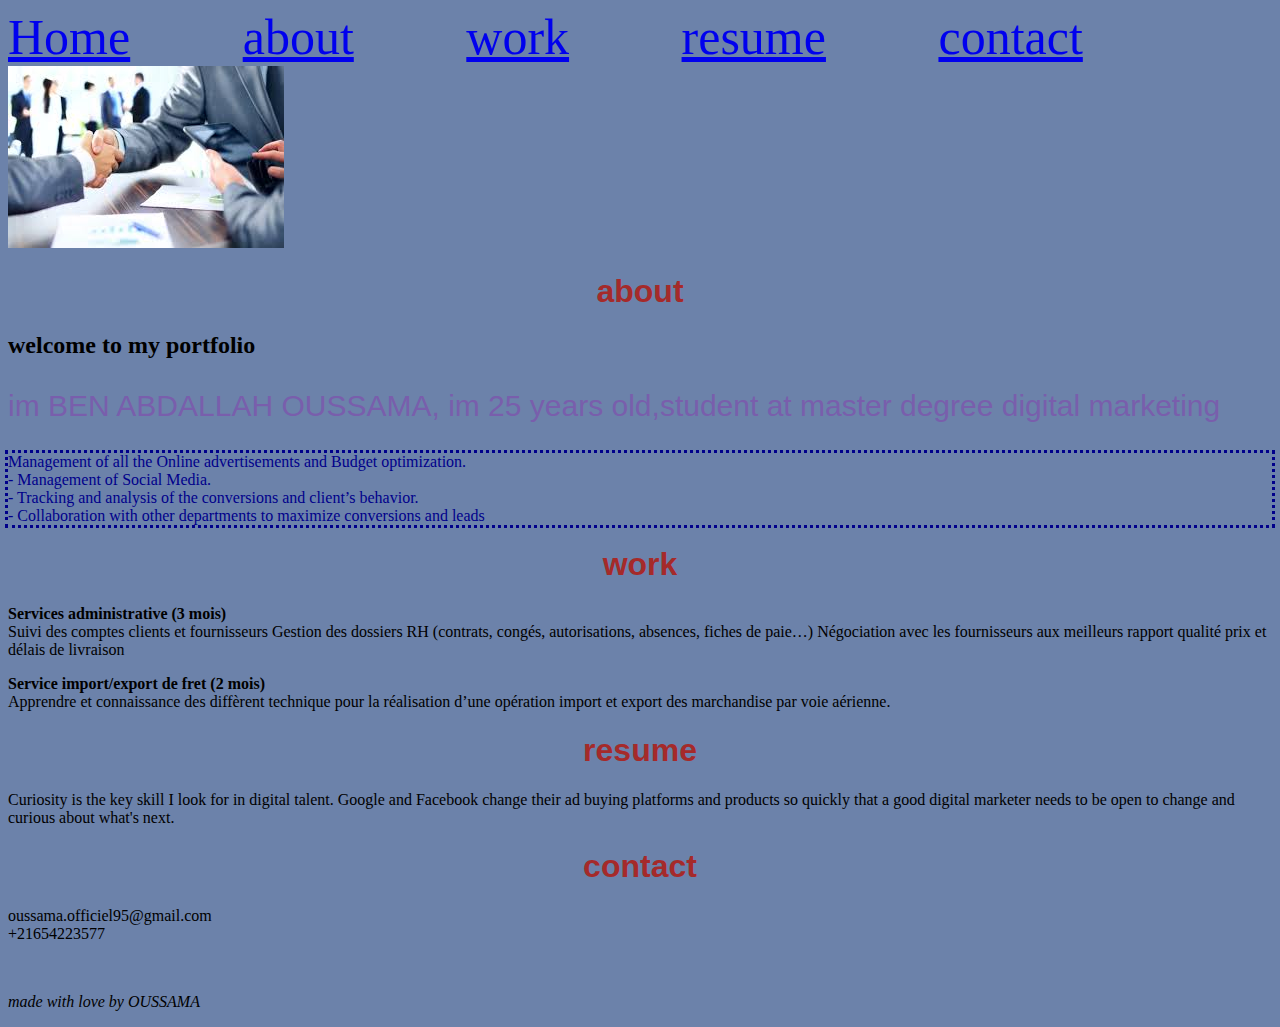
<file: index.html>
<!DOCTYPE html>
<html>
<head>
<meta name="viewport" content="width=device-width, initial-scale=1">
<link rel="stylesheet" href="./css/style.css">
</head>
<body>

<div id="navbar">
  <a href="#home">Home</a>
  <a href="#about">about</a>
  <a href="#work">work</a>
  <a href="#resume">resume</a>
  <a href="#contact">contact</a>
</div> <br>
<img src="téléchargement.jpg" alt="marketing digital">
<div id='about'> 
    <h1>about</h1>
  <h2>welcome to my portfolio </h2>
  <p class="p1">im BEN ABDALLAH OUSSAMA, im 25 years old,student at master degree digital marketing </p>
  <p class="management">Management of all the Online advertisements and Budget optimization. <br>
      - Management of Social Media. <br>
      - Tracking and analysis of the conversions and client’s behavior. <br>
      - Collaboration with other departments to maximize conversions and leads</p>
</div>
<div id='work'> 
    <h1>work</h1>
    <p> <b> Services administrative (3 mois)</b> <br>
        Suivi des comptes clients et fournisseurs
        Gestion des dossiers RH (contrats, congés, autorisations, absences, fiches de paie…)
        Négociation avec les fournisseurs aux meilleurs rapport qualité prix et délais de livraison  
        </p>
        <p> <b>Service import/export de fret (2 mois) </b> <br>
            Apprendre et connaissance des diffèrent technique pour la réalisation d’une opération import et export des marchandise par voie aérienne.
            </p>
</div>
<div id='resume'>
    <h1>resume</h1>
    <p>Curiosity is the key skill I look for in digital talent. Google and Facebook change their ad buying platforms and products so quickly that a good digital marketer needs to be open to change and curious about what's next.</p>
</div>
<div id='contact'>
    <h1>contact</h1>
    <p>oussama.officiel95@gmail.com <br>+21654223577</p>
</div><br>
<footer> <p> <i>made with love by OUSSAMA</i> </p></footer>
</body>
</html>
</file>
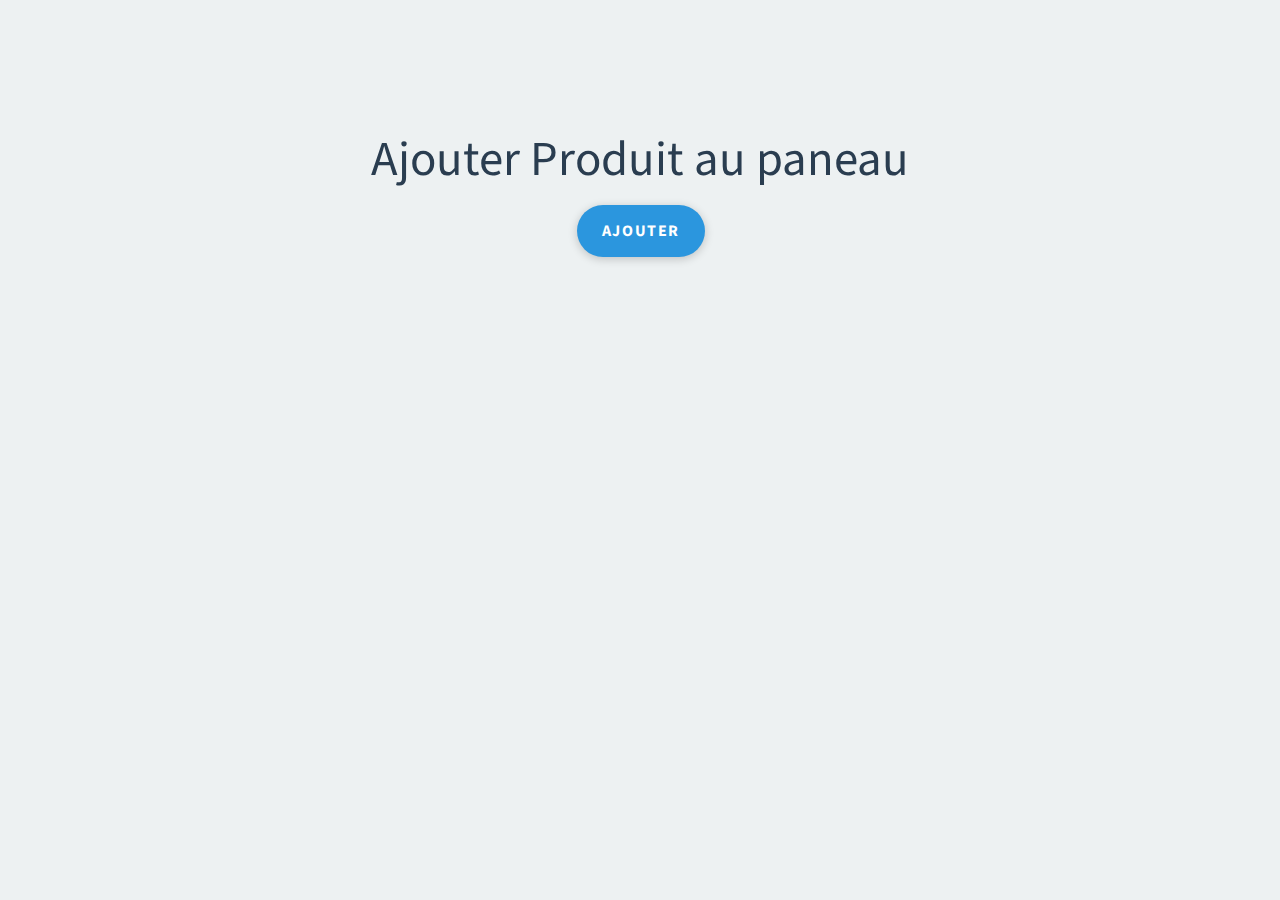
<file: cart/index.html>
<!doctype html>
<html lang="en">
<head>
  <meta charset="UTF-8">
  <meta name="viewport" content="width=device-width, initial-scale=1">
  <script>document.getElementsByTagName("html")[0].className += " js";</script>
  <link rel="stylesheet" href="assets/css/style.css">
  <title>Ajouter au paneau</title>
</head>
<body>
<main class="cd-main container margin-top-xxl">
  <div class="text-component text-center">
    <h1>Ajouter Produit au paneau</h1>
    <p class="flex flex-wrap flex-center flex-gap-xxs">
      <a href="#0" class="cd-add-to-cart js-cd-add-to-cart" data-price="100">Ajouter</a>
    </p>
  </div>
</main>

<div class="cd-cart cd-cart--empty js-cd-cart">
	<a href="#0" class="cd-cart__trigger text-replace">
		Cart
		<ul class="cd-cart__count">
			<li>0</li>
			<li>0</li>
		</ul> 
	</a>

	<div class="cd-cart__content">
		<div class="cd-cart__layout">
			<header class="cd-cart__header">
				<h2>Cart</h2>
				<span class="cd-cart__undo">Element Supprimé. <a href="#0">Annulé</a></span>
			</header>
			
			<div class="cd-cart__body">
				<ul>
					
				</ul>
			</div>

			<footer class="cd-cart__footer">
				<a href="#0" class="cd-cart__checkout">
          <em>Payer - $<span>0</span>
            <svg class="icon icon--sm" viewBox="0 0 24 24"><g fill="none" stroke="currentColor"><line stroke-width="2" stroke-linecap="round" stroke-linejoin="round" x1="3" y1="12" x2="21" y2="12"/><polyline stroke-width="2" stroke-linecap="round" stroke-linejoin="round" points="15,6 21,12 15,18 "/></g>
            </svg>
          </em>
        </a>
			</footer>
		</div>
	</div> 
</div>
<script src="assets/js/cart.js"></script> 
</body>
</html>
</file>
<file: css/style.css>
h1{color: brown;
font-family: Arial, Helvetica, sans-serif;
text-align: center;}
#about{border: 0px solid red;}
body {background-color: #6c82aa;}
.p1{font-family:'Gill Sans', 'Gill Sans MT', Calibri, 'Trebuchet MS', sans-serif; color: rgb(121, 94, 172);font-size: 30px;}
.management{outline-style: dotted;color: darkblue;}
#navbar{display: inline;word-spacing: 100px;font-size:50px}
</file>
<file: cart/assets/css/style.css>
@import url("https://fonts.googleapis.com/css?family=Source+Sans+Pro:400,600,700");*,*::after,*::before{box-sizing:inherit}*{font:inherit}html,body,div,span,applet,object,iframe,h1,h2,h3,h4,h5,h6,p,blockquote,pre,a,abbr,acronym,address,big,cite,code,del,dfn,em,img,ins,kbd,q,s,samp,small,strike,strong,sub,sup,tt,var,b,u,i,center,dl,dt,dd,ol,ul,li,fieldset,form,label,legend,table,caption,tbody,tfoot,thead,tr,th,td,article,aside,canvas,details,embed,figure,figcaption,footer,header,hgroup,menu,nav,output,ruby,section,summary,time,mark,audio,video,hr{margin:0;padding:0;border:0}html{box-sizing:border-box}body{background-color:hsl(0, 0%, 100%);background-color:var(--color-bg, white)}article,aside,details,figcaption,figure,footer,header,hgroup,menu,nav,section,main,form legend{display:block}ol,ul{list-style:none}blockquote,q{quotes:none}button,input,textarea,select{margin:0}.btn,.form-control,.link,.reset{background-color:transparent;padding:0;border:0;border-radius:0;color:inherit;line-height:inherit;-webkit-appearance:none;-moz-appearance:none;appearance:none}select.form-control::-ms-expand{display:none}textarea{resize:vertical;overflow:auto;vertical-align:top}input::-ms-clear{display:none}table{border-collapse:collapse;border-spacing:0}img,video,svg{max-width:100%}[data-theme]{background-color:hsl(0, 0%, 100%);background-color:var(--color-bg, #fff);color:hsl(240, 4%, 20%);color:var(--color-contrast-high, #313135)}:root{--space-unit:  1em;--space-xxxxs: calc(0.125*var(--space-unit));--space-xxxs:  calc(0.25*var(--space-unit));--space-xxs:   calc(0.375*var(--space-unit));--space-xs:    calc(0.5*var(--space-unit));--space-sm:    calc(0.75*var(--space-unit));--space-md:    calc(1.25*var(--space-unit));--space-lg:    calc(2*var(--space-unit));--space-xl:    calc(3.25*var(--space-unit));--space-xxl:   calc(5.25*var(--space-unit));--space-xxxl:  calc(8.5*var(--space-unit));--space-xxxxl: calc(13.75*var(--space-unit));--component-padding: var(--space-md)}:root{--max-width-xxs: 32rem;--max-width-xs:  38rem;--max-width-sm:  48rem;--max-width-md:  64rem;--max-width-lg:  80rem;--max-width-xl:  90rem;--max-width-xxl: 120rem}.container{width:calc(100% - 1.25em);width:calc(100% - 2*var(--component-padding));margin-left:auto;margin-right:auto}.max-width-xxs{max-width:32rem;max-width:var(--max-width-xxs)}.max-width-xs{max-width:38rem;max-width:var(--max-width-xs)}.max-width-sm{max-width:48rem;max-width:var(--max-width-sm)}.max-width-md{max-width:64rem;max-width:var(--max-width-md)}.max-width-lg{max-width:80rem;max-width:var(--max-width-lg)}.max-width-xl{max-width:90rem;max-width:var(--max-width-xl)}.max-width-xxl{max-width:120rem;max-width:var(--max-width-xxl)}.max-width-adaptive-sm{max-width:38rem;max-width:var(--max-width-xs)}@media (min-width: 64rem){.max-width-adaptive-sm{max-width:48rem;max-width:var(--max-width-sm)}}.max-width-adaptive-md{max-width:38rem;max-width:var(--max-width-xs)}@media (min-width: 64rem){.max-width-adaptive-md{max-width:64rem;max-width:var(--max-width-md)}}.max-width-adaptive,.max-width-adaptive-lg{max-width:38rem;max-width:var(--max-width-xs)}@media (min-width: 64rem){.max-width-adaptive,.max-width-adaptive-lg{max-width:64rem;max-width:var(--max-width-md)}}@media (min-width: 90rem){.max-width-adaptive,.max-width-adaptive-lg{max-width:80rem;max-width:var(--max-width-lg)}}.max-width-adaptive-xl{max-width:38rem;max-width:var(--max-width-xs)}@media (min-width: 64rem){.max-width-adaptive-xl{max-width:64rem;max-width:var(--max-width-md)}}@media (min-width: 90rem){.max-width-adaptive-xl{max-width:90rem;max-width:var(--max-width-xl)}}.grid{--grid-gap: 0px;display:-ms-flexbox;display:flex;-ms-flex-wrap:wrap;flex-wrap:wrap}.grid>*{-ms-flex-preferred-size:100%;flex-basis:100%}[class*="grid-gap"]{margin-bottom:1em * -1;margin-bottom:calc(var(--grid-gap, 1em)*-1);margin-right:1em * -1;margin-right:calc(var(--grid-gap, 1em)*-1)}[class*="grid-gap"]>*{margin-bottom:1em;margin-bottom:var(--grid-gap, 1em);margin-right:1em;margin-right:var(--grid-gap, 1em)}.grid-gap-xxxxs{--grid-gap: var(--space-xxxxs)}.grid-gap-xxxs{--grid-gap: var(--space-xxxs)}.grid-gap-xxs{--grid-gap: var(--space-xxs)}.grid-gap-xs{--grid-gap: var(--space-xs)}.grid-gap-sm{--grid-gap: var(--space-sm)}.grid-gap-md{--grid-gap: var(--space-md)}.grid-gap-lg{--grid-gap: var(--space-lg)}.grid-gap-xl{--grid-gap: var(--space-xl)}.grid-gap-xxl{--grid-gap: var(--space-xxl)}.grid-gap-xxxl{--grid-gap: var(--space-xxxl)}.grid-gap-xxxxl{--grid-gap: var(--space-xxxxl)}.col{-ms-flex-positive:1;flex-grow:1;-ms-flex-preferred-size:0;flex-basis:0;max-width:100%}.col-1{-ms-flex-preferred-size:calc(8.33% - 0.01px - 1em);-ms-flex-preferred-size:calc(8.33% - 0.01px - var(--grid-gap, 1em));flex-basis:calc(8.33% - 0.01px - 1em);flex-basis:calc(8.33% - 0.01px - var(--grid-gap, 1em));max-width:calc(8.33% - 0.01px - 1em);max-width:calc(8.33% - 0.01px - var(--grid-gap, 1em))}.col-2{-ms-flex-preferred-size:calc(16.66% - 0.01px - 1em);-ms-flex-preferred-size:calc(16.66% - 0.01px - var(--grid-gap, 1em));flex-basis:calc(16.66% - 0.01px - 1em);flex-basis:calc(16.66% - 0.01px - var(--grid-gap, 1em));max-width:calc(16.66% - 0.01px - 1em);max-width:calc(16.66% - 0.01px - var(--grid-gap, 1em))}.col-3{-ms-flex-preferred-size:calc(25% - 0.01px - 1em);-ms-flex-preferred-size:calc(25% - 0.01px - var(--grid-gap, 1em));flex-basis:calc(25% - 0.01px - 1em);flex-basis:calc(25% - 0.01px - var(--grid-gap, 1em));max-width:calc(25% - 0.01px - 1em);max-width:calc(25% - 0.01px - var(--grid-gap, 1em))}.col-4{-ms-flex-preferred-size:calc(33.33% - 0.01px - 1em);-ms-flex-preferred-size:calc(33.33% - 0.01px - var(--grid-gap, 1em));flex-basis:calc(33.33% - 0.01px - 1em);flex-basis:calc(33.33% - 0.01px - var(--grid-gap, 1em));max-width:calc(33.33% - 0.01px - 1em);max-width:calc(33.33% - 0.01px - var(--grid-gap, 1em))}.col-5{-ms-flex-preferred-size:calc(41.66% - 0.01px - 1em);-ms-flex-preferred-size:calc(41.66% - 0.01px - var(--grid-gap, 1em));flex-basis:calc(41.66% - 0.01px - 1em);flex-basis:calc(41.66% - 0.01px - var(--grid-gap, 1em));max-width:calc(41.66% - 0.01px - 1em);max-width:calc(41.66% - 0.01px - var(--grid-gap, 1em))}.col-6{-ms-flex-preferred-size:calc(50% - 0.01px - 1em);-ms-flex-preferred-size:calc(50% - 0.01px - var(--grid-gap, 1em));flex-basis:calc(50% - 0.01px - 1em);flex-basis:calc(50% - 0.01px - var(--grid-gap, 1em));max-width:calc(50% - 0.01px - 1em);max-width:calc(50% - 0.01px - var(--grid-gap, 1em))}.col-7{-ms-flex-preferred-size:calc(58.33% - 0.01px - 1em);-ms-flex-preferred-size:calc(58.33% - 0.01px - var(--grid-gap, 1em));flex-basis:calc(58.33% - 0.01px - 1em);flex-basis:calc(58.33% - 0.01px - var(--grid-gap, 1em));max-width:calc(58.33% - 0.01px - 1em);max-width:calc(58.33% - 0.01px - var(--grid-gap, 1em))}.col-8{-ms-flex-preferred-size:calc(66.66% - 0.01px - 1em);-ms-flex-preferred-size:calc(66.66% - 0.01px - var(--grid-gap, 1em));flex-basis:calc(66.66% - 0.01px - 1em);flex-basis:calc(66.66% - 0.01px - var(--grid-gap, 1em));max-width:calc(66.66% - 0.01px - 1em);max-width:calc(66.66% - 0.01px - var(--grid-gap, 1em))}.col-9{-ms-flex-preferred-size:calc(75% - 0.01px - 1em);-ms-flex-preferred-size:calc(75% - 0.01px - var(--grid-gap, 1em));flex-basis:calc(75% - 0.01px - 1em);flex-basis:calc(75% - 0.01px - var(--grid-gap, 1em));max-width:calc(75% - 0.01px - 1em);max-width:calc(75% - 0.01px - var(--grid-gap, 1em))}.col-10{-ms-flex-preferred-size:calc(83.33% - 0.01px - 1em);-ms-flex-preferred-size:calc(83.33% - 0.01px - var(--grid-gap, 1em));flex-basis:calc(83.33% - 0.01px - 1em);flex-basis:calc(83.33% - 0.01px - var(--grid-gap, 1em));max-width:calc(83.33% - 0.01px - 1em);max-width:calc(83.33% - 0.01px - var(--grid-gap, 1em))}.col-11{-ms-flex-preferred-size:calc(91.66% - 0.01px - 1em);-ms-flex-preferred-size:calc(91.66% - 0.01px - var(--grid-gap, 1em));flex-basis:calc(91.66% - 0.01px - 1em);flex-basis:calc(91.66% - 0.01px - var(--grid-gap, 1em));max-width:calc(91.66% - 0.01px - 1em);max-width:calc(91.66% - 0.01px - var(--grid-gap, 1em))}.col-12{-ms-flex-preferred-size:calc(100% - 0.01px - 1em);-ms-flex-preferred-size:calc(100% - 0.01px - var(--grid-gap, 1em));flex-basis:calc(100% - 0.01px - 1em);flex-basis:calc(100% - 0.01px - var(--grid-gap, 1em));max-width:calc(100% - 0.01px - 1em);max-width:calc(100% - 0.01px - var(--grid-gap, 1em))}@media (min-width: 32rem){.col\@xs{-ms-flex-positive:1;flex-grow:1;-ms-flex-preferred-size:0;flex-basis:0;max-width:100%}.col-1\@xs{-ms-flex-preferred-size:calc(8.33% - 0.01px - 1em);-ms-flex-preferred-size:calc(8.33% - 0.01px - var(--grid-gap, 1em));flex-basis:calc(8.33% - 0.01px - 1em);flex-basis:calc(8.33% - 0.01px - var(--grid-gap, 1em));max-width:calc(8.33% - 0.01px - 1em);max-width:calc(8.33% - 0.01px - var(--grid-gap, 1em))}.col-2\@xs{-ms-flex-preferred-size:calc(16.66% - 0.01px - 1em);-ms-flex-preferred-size:calc(16.66% - 0.01px - var(--grid-gap, 1em));flex-basis:calc(16.66% - 0.01px - 1em);flex-basis:calc(16.66% - 0.01px - var(--grid-gap, 1em));max-width:calc(16.66% - 0.01px - 1em);max-width:calc(16.66% - 0.01px - var(--grid-gap, 1em))}.col-3\@xs{-ms-flex-preferred-size:calc(25% - 0.01px - 1em);-ms-flex-preferred-size:calc(25% - 0.01px - var(--grid-gap, 1em));flex-basis:calc(25% - 0.01px - 1em);flex-basis:calc(25% - 0.01px - var(--grid-gap, 1em));max-width:calc(25% - 0.01px - 1em);max-width:calc(25% - 0.01px - var(--grid-gap, 1em))}.col-4\@xs{-ms-flex-preferred-size:calc(33.33% - 0.01px - 1em);-ms-flex-preferred-size:calc(33.33% - 0.01px - var(--grid-gap, 1em));flex-basis:calc(33.33% - 0.01px - 1em);flex-basis:calc(33.33% - 0.01px - var(--grid-gap, 1em));max-width:calc(33.33% - 0.01px - 1em);max-width:calc(33.33% - 0.01px - var(--grid-gap, 1em))}.col-5\@xs{-ms-flex-preferred-size:calc(41.66% - 0.01px - 1em);-ms-flex-preferred-size:calc(41.66% - 0.01px - var(--grid-gap, 1em));flex-basis:calc(41.66% - 0.01px - 1em);flex-basis:calc(41.66% - 0.01px - var(--grid-gap, 1em));max-width:calc(41.66% - 0.01px - 1em);max-width:calc(41.66% - 0.01px - var(--grid-gap, 1em))}.col-6\@xs{-ms-flex-preferred-size:calc(50% - 0.01px - 1em);-ms-flex-preferred-size:calc(50% - 0.01px - var(--grid-gap, 1em));flex-basis:calc(50% - 0.01px - 1em);flex-basis:calc(50% - 0.01px - var(--grid-gap, 1em));max-width:calc(50% - 0.01px - 1em);max-width:calc(50% - 0.01px - var(--grid-gap, 1em))}.col-7\@xs{-ms-flex-preferred-size:calc(58.33% - 0.01px - 1em);-ms-flex-preferred-size:calc(58.33% - 0.01px - var(--grid-gap, 1em));flex-basis:calc(58.33% - 0.01px - 1em);flex-basis:calc(58.33% - 0.01px - var(--grid-gap, 1em));max-width:calc(58.33% - 0.01px - 1em);max-width:calc(58.33% - 0.01px - var(--grid-gap, 1em))}.col-8\@xs{-ms-flex-preferred-size:calc(66.66% - 0.01px - 1em);-ms-flex-preferred-size:calc(66.66% - 0.01px - var(--grid-gap, 1em));flex-basis:calc(66.66% - 0.01px - 1em);flex-basis:calc(66.66% - 0.01px - var(--grid-gap, 1em));max-width:calc(66.66% - 0.01px - 1em);max-width:calc(66.66% - 0.01px - var(--grid-gap, 1em))}.col-9\@xs{-ms-flex-preferred-size:calc(75% - 0.01px - 1em);-ms-flex-preferred-size:calc(75% - 0.01px - var(--grid-gap, 1em));flex-basis:calc(75% - 0.01px - 1em);flex-basis:calc(75% - 0.01px - var(--grid-gap, 1em));max-width:calc(75% - 0.01px - 1em);max-width:calc(75% - 0.01px - var(--grid-gap, 1em))}.col-10\@xs{-ms-flex-preferred-size:calc(83.33% - 0.01px - 1em);-ms-flex-preferred-size:calc(83.33% - 0.01px - var(--grid-gap, 1em));flex-basis:calc(83.33% - 0.01px - 1em);flex-basis:calc(83.33% - 0.01px - var(--grid-gap, 1em));max-width:calc(83.33% - 0.01px - 1em);max-width:calc(83.33% - 0.01px - var(--grid-gap, 1em))}.col-11\@xs{-ms-flex-preferred-size:calc(91.66% - 0.01px - 1em);-ms-flex-preferred-size:calc(91.66% - 0.01px - var(--grid-gap, 1em));flex-basis:calc(91.66% - 0.01px - 1em);flex-basis:calc(91.66% - 0.01px - var(--grid-gap, 1em));max-width:calc(91.66% - 0.01px - 1em);max-width:calc(91.66% - 0.01px - var(--grid-gap, 1em))}.col-12\@xs{-ms-flex-preferred-size:calc(100% - 0.01px - 1em);-ms-flex-preferred-size:calc(100% - 0.01px - var(--grid-gap, 1em));flex-basis:calc(100% - 0.01px - 1em);flex-basis:calc(100% - 0.01px - var(--grid-gap, 1em));max-width:calc(100% - 0.01px - 1em);max-width:calc(100% - 0.01px - var(--grid-gap, 1em))}}@media (min-width: 48rem){.col\@sm{-ms-flex-positive:1;flex-grow:1;-ms-flex-preferred-size:0;flex-basis:0;max-width:100%}.col-1\@sm{-ms-flex-preferred-size:calc(8.33% - 0.01px - 1em);-ms-flex-preferred-size:calc(8.33% - 0.01px - var(--grid-gap, 1em));flex-basis:calc(8.33% - 0.01px - 1em);flex-basis:calc(8.33% - 0.01px - var(--grid-gap, 1em));max-width:calc(8.33% - 0.01px - 1em);max-width:calc(8.33% - 0.01px - var(--grid-gap, 1em))}.col-2\@sm{-ms-flex-preferred-size:calc(16.66% - 0.01px - 1em);-ms-flex-preferred-size:calc(16.66% - 0.01px - var(--grid-gap, 1em));flex-basis:calc(16.66% - 0.01px - 1em);flex-basis:calc(16.66% - 0.01px - var(--grid-gap, 1em));max-width:calc(16.66% - 0.01px - 1em);max-width:calc(16.66% - 0.01px - var(--grid-gap, 1em))}.col-3\@sm{-ms-flex-preferred-size:calc(25% - 0.01px - 1em);-ms-flex-preferred-size:calc(25% - 0.01px - var(--grid-gap, 1em));flex-basis:calc(25% - 0.01px - 1em);flex-basis:calc(25% - 0.01px - var(--grid-gap, 1em));max-width:calc(25% - 0.01px - 1em);max-width:calc(25% - 0.01px - var(--grid-gap, 1em))}.col-4\@sm{-ms-flex-preferred-size:calc(33.33% - 0.01px - 1em);-ms-flex-preferred-size:calc(33.33% - 0.01px - var(--grid-gap, 1em));flex-basis:calc(33.33% - 0.01px - 1em);flex-basis:calc(33.33% - 0.01px - var(--grid-gap, 1em));max-width:calc(33.33% - 0.01px - 1em);max-width:calc(33.33% - 0.01px - var(--grid-gap, 1em))}.col-5\@sm{-ms-flex-preferred-size:calc(41.66% - 0.01px - 1em);-ms-flex-preferred-size:calc(41.66% - 0.01px - var(--grid-gap, 1em));flex-basis:calc(41.66% - 0.01px - 1em);flex-basis:calc(41.66% - 0.01px - var(--grid-gap, 1em));max-width:calc(41.66% - 0.01px - 1em);max-width:calc(41.66% - 0.01px - var(--grid-gap, 1em))}.col-6\@sm{-ms-flex-preferred-size:calc(50% - 0.01px - 1em);-ms-flex-preferred-size:calc(50% - 0.01px - var(--grid-gap, 1em));flex-basis:calc(50% - 0.01px - 1em);flex-basis:calc(50% - 0.01px - var(--grid-gap, 1em));max-width:calc(50% - 0.01px - 1em);max-width:calc(50% - 0.01px - var(--grid-gap, 1em))}.col-7\@sm{-ms-flex-preferred-size:calc(58.33% - 0.01px - 1em);-ms-flex-preferred-size:calc(58.33% - 0.01px - var(--grid-gap, 1em));flex-basis:calc(58.33% - 0.01px - 1em);flex-basis:calc(58.33% - 0.01px - var(--grid-gap, 1em));max-width:calc(58.33% - 0.01px - 1em);max-width:calc(58.33% - 0.01px - var(--grid-gap, 1em))}.col-8\@sm{-ms-flex-preferred-size:calc(66.66% - 0.01px - 1em);-ms-flex-preferred-size:calc(66.66% - 0.01px - var(--grid-gap, 1em));flex-basis:calc(66.66% - 0.01px - 1em);flex-basis:calc(66.66% - 0.01px - var(--grid-gap, 1em));max-width:calc(66.66% - 0.01px - 1em);max-width:calc(66.66% - 0.01px - var(--grid-gap, 1em))}.col-9\@sm{-ms-flex-preferred-size:calc(75% - 0.01px - 1em);-ms-flex-preferred-size:calc(75% - 0.01px - var(--grid-gap, 1em));flex-basis:calc(75% - 0.01px - 1em);flex-basis:calc(75% - 0.01px - var(--grid-gap, 1em));max-width:calc(75% - 0.01px - 1em);max-width:calc(75% - 0.01px - var(--grid-gap, 1em))}.col-10\@sm{-ms-flex-preferred-size:calc(83.33% - 0.01px - 1em);-ms-flex-preferred-size:calc(83.33% - 0.01px - var(--grid-gap, 1em));flex-basis:calc(83.33% - 0.01px - 1em);flex-basis:calc(83.33% - 0.01px - var(--grid-gap, 1em));max-width:calc(83.33% - 0.01px - 1em);max-width:calc(83.33% - 0.01px - var(--grid-gap, 1em))}.col-11\@sm{-ms-flex-preferred-size:calc(91.66% - 0.01px - 1em);-ms-flex-preferred-size:calc(91.66% - 0.01px - var(--grid-gap, 1em));flex-basis:calc(91.66% - 0.01px - 1em);flex-basis:calc(91.66% - 0.01px - var(--grid-gap, 1em));max-width:calc(91.66% - 0.01px - 1em);max-width:calc(91.66% - 0.01px - var(--grid-gap, 1em))}.col-12\@sm{-ms-flex-preferred-size:calc(100% - 0.01px - 1em);-ms-flex-preferred-size:calc(100% - 0.01px - var(--grid-gap, 1em));flex-basis:calc(100% - 0.01px - 1em);flex-basis:calc(100% - 0.01px - var(--grid-gap, 1em));max-width:calc(100% - 0.01px - 1em);max-width:calc(100% - 0.01px - var(--grid-gap, 1em))}}@media (min-width: 64rem){.col\@md{-ms-flex-positive:1;flex-grow:1;-ms-flex-preferred-size:0;flex-basis:0;max-width:100%}.col-1\@md{-ms-flex-preferred-size:calc(8.33% - 0.01px - 1em);-ms-flex-preferred-size:calc(8.33% - 0.01px - var(--grid-gap, 1em));flex-basis:calc(8.33% - 0.01px - 1em);flex-basis:calc(8.33% - 0.01px - var(--grid-gap, 1em));max-width:calc(8.33% - 0.01px - 1em);max-width:calc(8.33% - 0.01px - var(--grid-gap, 1em))}.col-2\@md{-ms-flex-preferred-size:calc(16.66% - 0.01px - 1em);-ms-flex-preferred-size:calc(16.66% - 0.01px - var(--grid-gap, 1em));flex-basis:calc(16.66% - 0.01px - 1em);flex-basis:calc(16.66% - 0.01px - var(--grid-gap, 1em));max-width:calc(16.66% - 0.01px - 1em);max-width:calc(16.66% - 0.01px - var(--grid-gap, 1em))}.col-3\@md{-ms-flex-preferred-size:calc(25% - 0.01px - 1em);-ms-flex-preferred-size:calc(25% - 0.01px - var(--grid-gap, 1em));flex-basis:calc(25% - 0.01px - 1em);flex-basis:calc(25% - 0.01px - var(--grid-gap, 1em));max-width:calc(25% - 0.01px - 1em);max-width:calc(25% - 0.01px - var(--grid-gap, 1em))}.col-4\@md{-ms-flex-preferred-size:calc(33.33% - 0.01px - 1em);-ms-flex-preferred-size:calc(33.33% - 0.01px - var(--grid-gap, 1em));flex-basis:calc(33.33% - 0.01px - 1em);flex-basis:calc(33.33% - 0.01px - var(--grid-gap, 1em));max-width:calc(33.33% - 0.01px - 1em);max-width:calc(33.33% - 0.01px - var(--grid-gap, 1em))}.col-5\@md{-ms-flex-preferred-size:calc(41.66% - 0.01px - 1em);-ms-flex-preferred-size:calc(41.66% - 0.01px - var(--grid-gap, 1em));flex-basis:calc(41.66% - 0.01px - 1em);flex-basis:calc(41.66% - 0.01px - var(--grid-gap, 1em));max-width:calc(41.66% - 0.01px - 1em);max-width:calc(41.66% - 0.01px - var(--grid-gap, 1em))}.col-6\@md{-ms-flex-preferred-size:calc(50% - 0.01px - 1em);-ms-flex-preferred-size:calc(50% - 0.01px - var(--grid-gap, 1em));flex-basis:calc(50% - 0.01px - 1em);flex-basis:calc(50% - 0.01px - var(--grid-gap, 1em));max-width:calc(50% - 0.01px - 1em);max-width:calc(50% - 0.01px - var(--grid-gap, 1em))}.col-7\@md{-ms-flex-preferred-size:calc(58.33% - 0.01px - 1em);-ms-flex-preferred-size:calc(58.33% - 0.01px - var(--grid-gap, 1em));flex-basis:calc(58.33% - 0.01px - 1em);flex-basis:calc(58.33% - 0.01px - var(--grid-gap, 1em));max-width:calc(58.33% - 0.01px - 1em);max-width:calc(58.33% - 0.01px - var(--grid-gap, 1em))}.col-8\@md{-ms-flex-preferred-size:calc(66.66% - 0.01px - 1em);-ms-flex-preferred-size:calc(66.66% - 0.01px - var(--grid-gap, 1em));flex-basis:calc(66.66% - 0.01px - 1em);flex-basis:calc(66.66% - 0.01px - var(--grid-gap, 1em));max-width:calc(66.66% - 0.01px - 1em);max-width:calc(66.66% - 0.01px - var(--grid-gap, 1em))}.col-9\@md{-ms-flex-preferred-size:calc(75% - 0.01px - 1em);-ms-flex-preferred-size:calc(75% - 0.01px - var(--grid-gap, 1em));flex-basis:calc(75% - 0.01px - 1em);flex-basis:calc(75% - 0.01px - var(--grid-gap, 1em));max-width:calc(75% - 0.01px - 1em);max-width:calc(75% - 0.01px - var(--grid-gap, 1em))}.col-10\@md{-ms-flex-preferred-size:calc(83.33% - 0.01px - 1em);-ms-flex-preferred-size:calc(83.33% - 0.01px - var(--grid-gap, 1em));flex-basis:calc(83.33% - 0.01px - 1em);flex-basis:calc(83.33% - 0.01px - var(--grid-gap, 1em));max-width:calc(83.33% - 0.01px - 1em);max-width:calc(83.33% - 0.01px - var(--grid-gap, 1em))}.col-11\@md{-ms-flex-preferred-size:calc(91.66% - 0.01px - 1em);-ms-flex-preferred-size:calc(91.66% - 0.01px - var(--grid-gap, 1em));flex-basis:calc(91.66% - 0.01px - 1em);flex-basis:calc(91.66% - 0.01px - var(--grid-gap, 1em));max-width:calc(91.66% - 0.01px - 1em);max-width:calc(91.66% - 0.01px - var(--grid-gap, 1em))}.col-12\@md{-ms-flex-preferred-size:calc(100% - 0.01px - 1em);-ms-flex-preferred-size:calc(100% - 0.01px - var(--grid-gap, 1em));flex-basis:calc(100% - 0.01px - 1em);flex-basis:calc(100% - 0.01px - var(--grid-gap, 1em));max-width:calc(100% - 0.01px - 1em);max-width:calc(100% - 0.01px - var(--grid-gap, 1em))}}@media (min-width: 80rem){.col\@lg{-ms-flex-positive:1;flex-grow:1;-ms-flex-preferred-size:0;flex-basis:0;max-width:100%}.col-1\@lg{-ms-flex-preferred-size:calc(8.33% - 0.01px - 1em);-ms-flex-preferred-size:calc(8.33% - 0.01px - var(--grid-gap, 1em));flex-basis:calc(8.33% - 0.01px - 1em);flex-basis:calc(8.33% - 0.01px - var(--grid-gap, 1em));max-width:calc(8.33% - 0.01px - 1em);max-width:calc(8.33% - 0.01px - var(--grid-gap, 1em))}.col-2\@lg{-ms-flex-preferred-size:calc(16.66% - 0.01px - 1em);-ms-flex-preferred-size:calc(16.66% - 0.01px - var(--grid-gap, 1em));flex-basis:calc(16.66% - 0.01px - 1em);flex-basis:calc(16.66% - 0.01px - var(--grid-gap, 1em));max-width:calc(16.66% - 0.01px - 1em);max-width:calc(16.66% - 0.01px - var(--grid-gap, 1em))}.col-3\@lg{-ms-flex-preferred-size:calc(25% - 0.01px - 1em);-ms-flex-preferred-size:calc(25% - 0.01px - var(--grid-gap, 1em));flex-basis:calc(25% - 0.01px - 1em);flex-basis:calc(25% - 0.01px - var(--grid-gap, 1em));max-width:calc(25% - 0.01px - 1em);max-width:calc(25% - 0.01px - var(--grid-gap, 1em))}.col-4\@lg{-ms-flex-preferred-size:calc(33.33% - 0.01px - 1em);-ms-flex-preferred-size:calc(33.33% - 0.01px - var(--grid-gap, 1em));flex-basis:calc(33.33% - 0.01px - 1em);flex-basis:calc(33.33% - 0.01px - var(--grid-gap, 1em));max-width:calc(33.33% - 0.01px - 1em);max-width:calc(33.33% - 0.01px - var(--grid-gap, 1em))}.col-5\@lg{-ms-flex-preferred-size:calc(41.66% - 0.01px - 1em);-ms-flex-preferred-size:calc(41.66% - 0.01px - var(--grid-gap, 1em));flex-basis:calc(41.66% - 0.01px - 1em);flex-basis:calc(41.66% - 0.01px - var(--grid-gap, 1em));max-width:calc(41.66% - 0.01px - 1em);max-width:calc(41.66% - 0.01px - var(--grid-gap, 1em))}.col-6\@lg{-ms-flex-preferred-size:calc(50% - 0.01px - 1em);-ms-flex-preferred-size:calc(50% - 0.01px - var(--grid-gap, 1em));flex-basis:calc(50% - 0.01px - 1em);flex-basis:calc(50% - 0.01px - var(--grid-gap, 1em));max-width:calc(50% - 0.01px - 1em);max-width:calc(50% - 0.01px - var(--grid-gap, 1em))}.col-7\@lg{-ms-flex-preferred-size:calc(58.33% - 0.01px - 1em);-ms-flex-preferred-size:calc(58.33% - 0.01px - var(--grid-gap, 1em));flex-basis:calc(58.33% - 0.01px - 1em);flex-basis:calc(58.33% - 0.01px - var(--grid-gap, 1em));max-width:calc(58.33% - 0.01px - 1em);max-width:calc(58.33% - 0.01px - var(--grid-gap, 1em))}.col-8\@lg{-ms-flex-preferred-size:calc(66.66% - 0.01px - 1em);-ms-flex-preferred-size:calc(66.66% - 0.01px - var(--grid-gap, 1em));flex-basis:calc(66.66% - 0.01px - 1em);flex-basis:calc(66.66% - 0.01px - var(--grid-gap, 1em));max-width:calc(66.66% - 0.01px - 1em);max-width:calc(66.66% - 0.01px - var(--grid-gap, 1em))}.col-9\@lg{-ms-flex-preferred-size:calc(75% - 0.01px - 1em);-ms-flex-preferred-size:calc(75% - 0.01px - var(--grid-gap, 1em));flex-basis:calc(75% - 0.01px - 1em);flex-basis:calc(75% - 0.01px - var(--grid-gap, 1em));max-width:calc(75% - 0.01px - 1em);max-width:calc(75% - 0.01px - var(--grid-gap, 1em))}.col-10\@lg{-ms-flex-preferred-size:calc(83.33% - 0.01px - 1em);-ms-flex-preferred-size:calc(83.33% - 0.01px - var(--grid-gap, 1em));flex-basis:calc(83.33% - 0.01px - 1em);flex-basis:calc(83.33% - 0.01px - var(--grid-gap, 1em));max-width:calc(83.33% - 0.01px - 1em);max-width:calc(83.33% - 0.01px - var(--grid-gap, 1em))}.col-11\@lg{-ms-flex-preferred-size:calc(91.66% - 0.01px - 1em);-ms-flex-preferred-size:calc(91.66% - 0.01px - var(--grid-gap, 1em));flex-basis:calc(91.66% - 0.01px - 1em);flex-basis:calc(91.66% - 0.01px - var(--grid-gap, 1em));max-width:calc(91.66% - 0.01px - 1em);max-width:calc(91.66% - 0.01px - var(--grid-gap, 1em))}.col-12\@lg{-ms-flex-preferred-size:calc(100% - 0.01px - 1em);-ms-flex-preferred-size:calc(100% - 0.01px - var(--grid-gap, 1em));flex-basis:calc(100% - 0.01px - 1em);flex-basis:calc(100% - 0.01px - var(--grid-gap, 1em));max-width:calc(100% - 0.01px - 1em);max-width:calc(100% - 0.01px - var(--grid-gap, 1em))}}@media (min-width: 90rem){.col\@xl{-ms-flex-positive:1;flex-grow:1;-ms-flex-preferred-size:0;flex-basis:0;max-width:100%}.col-1\@xl{-ms-flex-preferred-size:calc(8.33% - 0.01px - 1em);-ms-flex-preferred-size:calc(8.33% - 0.01px - var(--grid-gap, 1em));flex-basis:calc(8.33% - 0.01px - 1em);flex-basis:calc(8.33% - 0.01px - var(--grid-gap, 1em));max-width:calc(8.33% - 0.01px - 1em);max-width:calc(8.33% - 0.01px - var(--grid-gap, 1em))}.col-2\@xl{-ms-flex-preferred-size:calc(16.66% - 0.01px - 1em);-ms-flex-preferred-size:calc(16.66% - 0.01px - var(--grid-gap, 1em));flex-basis:calc(16.66% - 0.01px - 1em);flex-basis:calc(16.66% - 0.01px - var(--grid-gap, 1em));max-width:calc(16.66% - 0.01px - 1em);max-width:calc(16.66% - 0.01px - var(--grid-gap, 1em))}.col-3\@xl{-ms-flex-preferred-size:calc(25% - 0.01px - 1em);-ms-flex-preferred-size:calc(25% - 0.01px - var(--grid-gap, 1em));flex-basis:calc(25% - 0.01px - 1em);flex-basis:calc(25% - 0.01px - var(--grid-gap, 1em));max-width:calc(25% - 0.01px - 1em);max-width:calc(25% - 0.01px - var(--grid-gap, 1em))}.col-4\@xl{-ms-flex-preferred-size:calc(33.33% - 0.01px - 1em);-ms-flex-preferred-size:calc(33.33% - 0.01px - var(--grid-gap, 1em));flex-basis:calc(33.33% - 0.01px - 1em);flex-basis:calc(33.33% - 0.01px - var(--grid-gap, 1em));max-width:calc(33.33% - 0.01px - 1em);max-width:calc(33.33% - 0.01px - var(--grid-gap, 1em))}.col-5\@xl{-ms-flex-preferred-size:calc(41.66% - 0.01px - 1em);-ms-flex-preferred-size:calc(41.66% - 0.01px - var(--grid-gap, 1em));flex-basis:calc(41.66% - 0.01px - 1em);flex-basis:calc(41.66% - 0.01px - var(--grid-gap, 1em));max-width:calc(41.66% - 0.01px - 1em);max-width:calc(41.66% - 0.01px - var(--grid-gap, 1em))}.col-6\@xl{-ms-flex-preferred-size:calc(50% - 0.01px - 1em);-ms-flex-preferred-size:calc(50% - 0.01px - var(--grid-gap, 1em));flex-basis:calc(50% - 0.01px - 1em);flex-basis:calc(50% - 0.01px - var(--grid-gap, 1em));max-width:calc(50% - 0.01px - 1em);max-width:calc(50% - 0.01px - var(--grid-gap, 1em))}.col-7\@xl{-ms-flex-preferred-size:calc(58.33% - 0.01px - 1em);-ms-flex-preferred-size:calc(58.33% - 0.01px - var(--grid-gap, 1em));flex-basis:calc(58.33% - 0.01px - 1em);flex-basis:calc(58.33% - 0.01px - var(--grid-gap, 1em));max-width:calc(58.33% - 0.01px - 1em);max-width:calc(58.33% - 0.01px - var(--grid-gap, 1em))}.col-8\@xl{-ms-flex-preferred-size:calc(66.66% - 0.01px - 1em);-ms-flex-preferred-size:calc(66.66% - 0.01px - var(--grid-gap, 1em));flex-basis:calc(66.66% - 0.01px - 1em);flex-basis:calc(66.66% - 0.01px - var(--grid-gap, 1em));max-width:calc(66.66% - 0.01px - 1em);max-width:calc(66.66% - 0.01px - var(--grid-gap, 1em))}.col-9\@xl{-ms-flex-preferred-size:calc(75% - 0.01px - 1em);-ms-flex-preferred-size:calc(75% - 0.01px - var(--grid-gap, 1em));flex-basis:calc(75% - 0.01px - 1em);flex-basis:calc(75% - 0.01px - var(--grid-gap, 1em));max-width:calc(75% - 0.01px - 1em);max-width:calc(75% - 0.01px - var(--grid-gap, 1em))}.col-10\@xl{-ms-flex-preferred-size:calc(83.33% - 0.01px - 1em);-ms-flex-preferred-size:calc(83.33% - 0.01px - var(--grid-gap, 1em));flex-basis:calc(83.33% - 0.01px - 1em);flex-basis:calc(83.33% - 0.01px - var(--grid-gap, 1em));max-width:calc(83.33% - 0.01px - 1em);max-width:calc(83.33% - 0.01px - var(--grid-gap, 1em))}.col-11\@xl{-ms-flex-preferred-size:calc(91.66% - 0.01px - 1em);-ms-flex-preferred-size:calc(91.66% - 0.01px - var(--grid-gap, 1em));flex-basis:calc(91.66% - 0.01px - 1em);flex-basis:calc(91.66% - 0.01px - var(--grid-gap, 1em));max-width:calc(91.66% - 0.01px - 1em);max-width:calc(91.66% - 0.01px - var(--grid-gap, 1em))}.col-12\@xl{-ms-flex-preferred-size:calc(100% - 0.01px - 1em);-ms-flex-preferred-size:calc(100% - 0.01px - var(--grid-gap, 1em));flex-basis:calc(100% - 0.01px - 1em);flex-basis:calc(100% - 0.01px - var(--grid-gap, 1em));max-width:calc(100% - 0.01px - 1em);max-width:calc(100% - 0.01px - var(--grid-gap, 1em))}}:root{--radius-sm: calc(var(--radius, 0.25em)/2);--radius-md: var(--radius, 0.25em);--radius-lg: calc(var(--radius, 0.25em)*2);--shadow-sm: 0 1px 2px rgba(0, 0, 0, .085), 0 1px 8px rgba(0, 0, 0, .1);--shadow-md: 0 1px 8px rgba(0, 0, 0, .1), 0 8px 24px rgba(0, 0, 0, .15);--shadow-lg: 0 1px 8px rgba(0, 0, 0, .1), 0 16px 48px rgba(0, 0, 0, .1), 0 24px 60px rgba(0, 0, 0, .1);--bounce: cubic-bezier(0.175, 0.885, 0.32, 1.275);--ease-in-out: cubic-bezier(0.645, 0.045, 0.355, 1);--ease-in: cubic-bezier(0.55, 0.055, 0.675, 0.19);--ease-out: cubic-bezier(0.215, 0.61, 0.355, 1)}:root{--body-line-height: 1.4;--heading-line-height: 1.2}body{font-size:1em;font-size:var(--text-base-size, 1em);font-family:'Source Sans Pro', sans-serif;font-family:var(--font-primary, sans-serif);color:hsl(240, 4%, 20%);color:var(--color-contrast-high, #313135)}h1,h2,h3,h4{color:hsl(240, 8%, 12%);color:var(--color-contrast-higher, #1c1c21);line-height:1.2;line-height:var(--heading-line-height, 1.2)}.text-xxxl{font-size:2.48832em;font-size:var(--text-xxxl, 2.488em)}h1,.text-xxl{font-size:2.0736em;font-size:var(--text-xxl, 2.074em)}h2,.text-xl{font-size:1.728em;font-size:var(--text-xl, 1.728em)}h3,.text-lg{font-size:1.44em;font-size:var(--text-lg, 1.44em)}h4,.text-md{font-size:1.2em;font-size:var(--text-md, 1.2em)}small,.text-sm{font-size:0.83333em;font-size:var(--text-sm, 0.833em)}.text-xs{font-size:0.69444em;font-size:var(--text-xs, 0.694em)}a,.link{color:hsl(220, 90%, 56%);color:var(--color-primary, #2a6df4);text-decoration:underline}strong,.text-bold{font-weight:bold}s{text-decoration:line-through}u,.text-underline{text-decoration:underline}.text-component{--component-body-line-height: calc(var(--body-line-height)*var(--line-height-multiplier, 1));--component-heading-line-height: calc(var(--heading-line-height)*var(--line-height-multiplier, 1))}.text-component h1,.text-component h2,.text-component h3,.text-component h4{line-height:1.2;line-height:var(--component-heading-line-height, 1.2);margin-bottom:0.25em;margin-bottom:calc(var(--space-xxxs)*var(--text-vspace-multiplier, 1))}.text-component h2,.text-component h3,.text-component h4{margin-top:0.75em;margin-top:calc(var(--space-sm)*var(--text-vspace-multiplier, 1))}.text-component p,.text-component blockquote,.text-component ul li,.text-component ol li{line-height:1.4;line-height:var(--component-body-line-height)}.text-component ul,.text-component ol,.text-component p,.text-component blockquote,.text-component .text-component__block{margin-bottom:0.75em;margin-bottom:calc(var(--space-sm)*var(--text-vspace-multiplier, 1))}.text-component ul,.text-component ol{padding-left:1em}.text-component ul{list-style-type:disc}.text-component ol{list-style-type:decimal}.text-component img{display:block;margin:0 auto}.text-component figcaption{text-align:center;margin-top:0.5em;margin-top:var(--space-xs)}.text-component em{font-style:italic}.text-component hr{margin-top:2em;margin-top:calc(var(--space-lg)*var(--text-vspace-multiplier, 1));margin-bottom:2em;margin-bottom:calc(var(--space-lg)*var(--text-vspace-multiplier, 1));margin-left:auto;margin-right:auto}.text-component>*:first-child{margin-top:0}.text-component>*:last-child{margin-bottom:0}.text-component__block--full-width{width:100vw;margin-left:calc(50% - 50vw)}@media (min-width: 48rem){.text-component__block--left,.text-component__block--right{width:45%}.text-component__block--left img,.text-component__block--right img{width:100%}.text-component__block--left{float:left;margin-right:0.75em;margin-right:calc(var(--space-sm)*var(--text-vspace-multiplier, 1))}.text-component__block--right{float:right;margin-left:0.75em;margin-left:calc(var(--space-sm)*var(--text-vspace-multiplier, 1))}}@media (min-width: 90rem){.text-component__block--outset{width:calc(100% + 10.5em);width:calc(100% + 2*var(--space-xxl))}.text-component__block--outset img{width:100%}.text-component__block--outset:not(.text-component__block--right){margin-left:-5.25em;margin-left:calc(-1*var(--space-xxl))}.text-component__block--left,.text-component__block--right{width:50%}.text-component__block--right.text-component__block--outset{margin-right:-5.25em;margin-right:calc(-1*var(--space-xxl))}}:root{--icon-xxs: 12px;--icon-xs:  16px;--icon-sm:  24px;--icon-md:  32px;--icon-lg:  48px;--icon-xl:  64px;--icon-xxl: 128px}.icon{display:inline-block;color:inherit;fill:currentColor;height:1em;width:1em;line-height:1;-ms-flex-negative:0;flex-shrink:0}.icon--xxs{font-size:12px;font-size:var(--icon-xxs)}.icon--xs{font-size:16px;font-size:var(--icon-xs)}.icon--sm{font-size:24px;font-size:var(--icon-sm)}.icon--md{font-size:32px;font-size:var(--icon-md)}.icon--lg{font-size:48px;font-size:var(--icon-lg)}.icon--xl{font-size:64px;font-size:var(--icon-xl)}.icon--xxl{font-size:128px;font-size:var(--icon-xxl)}.icon--is-spinning{-webkit-animation:icon-spin 1s infinite linear;animation:icon-spin 1s infinite linear}@-webkit-keyframes icon-spin{0%{-webkit-transform:rotate(0deg);transform:rotate(0deg)}100%{-webkit-transform:rotate(360deg);transform:rotate(360deg)}}@keyframes icon-spin{0%{-webkit-transform:rotate(0deg);transform:rotate(0deg)}100%{-webkit-transform:rotate(360deg);transform:rotate(360deg)}}.icon use{color:inherit;fill:currentColor}.btn{position:relative;display:-ms-inline-flexbox;display:inline-flex;-ms-flex-pack:center;justify-content:center;-ms-flex-align:center;align-items:center;white-space:nowrap;text-decoration:none;line-height:1;font-size:1em;font-size:var(--btn-font-size, 1em);padding-top:0.5em;padding-top:var(--btn-padding-y, 0.5em);padding-bottom:0.5em;padding-bottom:var(--btn-padding-y, 0.5em);padding-left:0.75em;padding-left:var(--btn-padding-x, 0.75em);padding-right:0.75em;padding-right:var(--btn-padding-x, 0.75em);border-radius:0.25em;border-radius:var(--btn-radius, 0.25em)}.btn--primary{background-color:hsl(220, 90%, 56%);background-color:var(--color-primary, #2a6df4);color:hsl(0, 0%, 100%);color:var(--color-white, #fff)}.btn--subtle{background-color:hsl(240, 1%, 83%);background-color:var(--color-contrast-low, #d3d3d4);color:hsl(240, 8%, 12%);color:var(--color-contrast-higher, #1c1c21)}.btn--accent{background-color:hsl(355, 90%, 61%);background-color:var(--color-accent, #f54251);color:hsl(0, 0%, 100%);color:var(--color-white, #fff)}.btn--disabled{cursor:not-allowed}.btn--sm{font-size:0.8em;font-size:var(--btn-font-size-sm, 0.8em)}.btn--md{font-size:1.2em;font-size:var(--btn-font-size-md, 1.2em)}.btn--lg{font-size:1.4em;font-size:var(--btn-font-size-lg, 1.4em)}.btn--icon{padding:0.5em;padding:var(--btn-padding-y, 0.5em)}.form-control{background-color:hsl(0, 0%, 100%);background-color:var(--color-bg, #f2f2f2);padding-top:0.5em;padding-top:var(--form-control-padding-y, 0.5em);padding-bottom:0.5em;padding-bottom:var(--form-control-padding-y, 0.5em);padding-left:0.75em;padding-left:var(--form-control-padding-x, 0.75em);padding-right:0.75em;padding-right:var(--form-control-padding-x, 0.75em);border-radius:0.25em;border-radius:var(--form-control-radius, 0.25em)}.form-control::-webkit-input-placeholder{color:hsl(240, 1%, 48%);color:var(--color-contrast-medium, #79797c)}.form-control::-moz-placeholder{opacity:1;color:hsl(240, 1%, 48%);color:var(--color-contrast-medium, #79797c)}.form-control:-ms-input-placeholder{color:hsl(240, 1%, 48%);color:var(--color-contrast-medium, #79797c)}.form-control:-moz-placeholder{color:hsl(240, 1%, 48%);color:var(--color-contrast-medium, #79797c)}.form-control[disabled],.form-control[readonly]{cursor:not-allowed}.form-legend{color:hsl(240, 8%, 12%);color:var(--color-contrast-higher, #1c1c21);line-height:1.2;font-size:1.2em;font-size:var(--text-md, 1.2em);margin-bottom:0.375em;margin-bottom:var(--space-xxs)}.form-label{display:inline-block}.form__msg-error{background-color:hsl(355, 90%, 61%);background-color:var(--color-error, #f54251);color:hsl(0, 0%, 100%);color:var(--color-white, #fff);font-size:0.83333em;font-size:var(--text-sm, 0.833em);-webkit-font-smoothing:antialiased;-moz-osx-font-smoothing:grayscale;padding:0.5em;padding:var(--space-xs);margin-top:0.75em;margin-top:var(--space-sm);border-radius:0.25em;border-radius:var(--radius-md, 0.25em);position:absolute;clip:rect(1px, 1px, 1px, 1px)}.form__msg-error::before{content:'';position:absolute;left:0.75em;left:var(--space-sm);top:0;-webkit-transform:translateY(-100%);-ms-transform:translateY(-100%);transform:translateY(-100%);width:0;height:0;border:8px solid transparent;border-bottom-color:hsl(355, 90%, 61%);border-bottom-color:var(--color-error)}.form__msg-error--is-visible{position:relative;clip:auto}.radio-list>*,.checkbox-list>*{position:relative;display:-ms-flexbox;display:flex;-ms-flex-align:baseline;align-items:baseline;margin-bottom:0.375em;margin-bottom:var(--space-xxs)}.radio-list>*:last-of-type,.checkbox-list>*:last-of-type{margin-bottom:0}.radio-list label,.checkbox-list label{line-height:1.4;line-height:var(--body-line-height);-webkit-user-select:none;-moz-user-select:none;-ms-user-select:none;user-select:none}.radio-list input,.checkbox-list input{vertical-align:top;margin-right:0.25em;margin-right:var(--space-xxxs);-ms-flex-negative:0;flex-shrink:0}:root{--zindex-header: 2;--zindex-popover: 5;--zindex-fixed-element: 10;--zindex-overlay: 15}@media not all and (min-width: 32rem){.display\@xs{display:none !important}}@media (min-width: 32rem){.hide\@xs{display:none !important}}@media not all and (min-width: 48rem){.display\@sm{display:none !important}}@media (min-width: 48rem){.hide\@sm{display:none !important}}@media not all and (min-width: 64rem){.display\@md{display:none !important}}@media (min-width: 64rem){.hide\@md{display:none !important}}@media not all and (min-width: 80rem){.display\@lg{display:none !important}}@media (min-width: 80rem){.hide\@lg{display:none !important}}@media not all and (min-width: 90rem){.display\@xl{display:none !important}}@media (min-width: 90rem){.hide\@xl{display:none !important}}:root{--display: block}.is-visible{display:block !important;display:var(--display) !important}.is-hidden{display:none !important}.sr-only{position:absolute;clip:rect(1px, 1px, 1px, 1px);-webkit-clip-path:inset(50%);clip-path:inset(50%);width:1px;height:1px;overflow:hidden;padding:0;border:0;white-space:nowrap}.flex{display:-ms-flexbox;display:flex}.inline-flex{display:-ms-inline-flexbox;display:inline-flex}.flex-wrap{-ms-flex-wrap:wrap;flex-wrap:wrap}.flex-column{-ms-flex-direction:column;flex-direction:column}.flex-row{-ms-flex-direction:row;flex-direction:row}.flex-center{-ms-flex-pack:center;justify-content:center;-ms-flex-align:center;align-items:center}.justify-start{-ms-flex-pack:start;justify-content:flex-start}.justify-end{-ms-flex-pack:end;justify-content:flex-end}.justify-center{-ms-flex-pack:center;justify-content:center}.justify-between{-ms-flex-pack:justify;justify-content:space-between}.items-center{-ms-flex-align:center;align-items:center}.items-start{-ms-flex-align:start;align-items:flex-start}.items-end{-ms-flex-align:end;align-items:flex-end}@media (min-width: 32rem){.flex-wrap\@xs{-ms-flex-wrap:wrap;flex-wrap:wrap}.flex-column\@xs{-ms-flex-direction:column;flex-direction:column}.flex-row\@xs{-ms-flex-direction:row;flex-direction:row}.flex-center\@xs{-ms-flex-pack:center;justify-content:center;-ms-flex-align:center;align-items:center}.justify-start\@xs{-ms-flex-pack:start;justify-content:flex-start}.justify-end\@xs{-ms-flex-pack:end;justify-content:flex-end}.justify-center\@xs{-ms-flex-pack:center;justify-content:center}.justify-between\@xs{-ms-flex-pack:justify;justify-content:space-between}.items-center\@xs{-ms-flex-align:center;align-items:center}.items-start\@xs{-ms-flex-align:start;align-items:flex-start}.items-end\@xs{-ms-flex-align:end;align-items:flex-end}}@media (min-width: 48rem){.flex-wrap\@sm{-ms-flex-wrap:wrap;flex-wrap:wrap}.flex-column\@sm{-ms-flex-direction:column;flex-direction:column}.flex-row\@sm{-ms-flex-direction:row;flex-direction:row}.flex-center\@sm{-ms-flex-pack:center;justify-content:center;-ms-flex-align:center;align-items:center}.justify-start\@sm{-ms-flex-pack:start;justify-content:flex-start}.justify-end\@sm{-ms-flex-pack:end;justify-content:flex-end}.justify-center\@sm{-ms-flex-pack:center;justify-content:center}.justify-between\@sm{-ms-flex-pack:justify;justify-content:space-between}.items-center\@sm{-ms-flex-align:center;align-items:center}.items-start\@sm{-ms-flex-align:start;align-items:flex-start}.items-end\@sm{-ms-flex-align:end;align-items:flex-end}}@media (min-width: 64rem){.flex-wrap\@md{-ms-flex-wrap:wrap;flex-wrap:wrap}.flex-column\@md{-ms-flex-direction:column;flex-direction:column}.flex-row\@md{-ms-flex-direction:row;flex-direction:row}.flex-center\@md{-ms-flex-pack:center;justify-content:center;-ms-flex-align:center;align-items:center}.justify-start\@md{-ms-flex-pack:start;justify-content:flex-start}.justify-end\@md{-ms-flex-pack:end;justify-content:flex-end}.justify-center\@md{-ms-flex-pack:center;justify-content:center}.justify-between\@md{-ms-flex-pack:justify;justify-content:space-between}.items-center\@md{-ms-flex-align:center;align-items:center}.items-start\@md{-ms-flex-align:start;align-items:flex-start}.items-end\@md{-ms-flex-align:end;align-items:flex-end}}@media (min-width: 80rem){.flex-wrap\@lg{-ms-flex-wrap:wrap;flex-wrap:wrap}.flex-column\@lg{-ms-flex-direction:column;flex-direction:column}.flex-row\@lg{-ms-flex-direction:row;flex-direction:row}.flex-center\@lg{-ms-flex-pack:center;justify-content:center;-ms-flex-align:center;align-items:center}.justify-start\@lg{-ms-flex-pack:start;justify-content:flex-start}.justify-end\@lg{-ms-flex-pack:end;justify-content:flex-end}.justify-center\@lg{-ms-flex-pack:center;justify-content:center}.justify-between\@lg{-ms-flex-pack:justify;justify-content:space-between}.items-center\@lg{-ms-flex-align:center;align-items:center}.items-start\@lg{-ms-flex-align:start;align-items:flex-start}.items-end\@lg{-ms-flex-align:end;align-items:flex-end}}@media (min-width: 90rem){.flex-wrap\@xl{-ms-flex-wrap:wrap;flex-wrap:wrap}.flex-column\@xl{-ms-flex-direction:column;flex-direction:column}.flex-row\@xl{-ms-flex-direction:row;flex-direction:row}.flex-center\@xl{-ms-flex-pack:center;justify-content:center;-ms-flex-align:center;align-items:center}.justify-start\@xl{-ms-flex-pack:start;justify-content:flex-start}.justify-end\@xl{-ms-flex-pack:end;justify-content:flex-end}.justify-center\@xl{-ms-flex-pack:center;justify-content:center}.justify-between\@xl{-ms-flex-pack:justify;justify-content:space-between}.items-center\@xl{-ms-flex-align:center;align-items:center}.items-start\@xl{-ms-flex-align:start;align-items:flex-start}.items-end\@xl{-ms-flex-align:end;align-items:flex-end}}.flex-grow{-ms-flex-positive:1;flex-grow:1}.flex-shrink-0{-ms-flex-negative:0;flex-shrink:0}.flex-gap-xxxs{margin-bottom:-0.25em;margin-bottom:calc(-1*var(--space-xxxs));margin-right:-0.25em;margin-right:calc(-1*var(--space-xxxs))}.flex-gap-xxxs>*{margin-bottom:0.25em;margin-bottom:var(--space-xxxs);margin-right:0.25em;margin-right:var(--space-xxxs)}.flex-gap-xxs{margin-bottom:-0.375em;margin-bottom:calc(-1*var(--space-xxs));margin-right:-0.375em;margin-right:calc(-1*var(--space-xxs))}.flex-gap-xxs>*{margin-bottom:0.375em;margin-bottom:var(--space-xxs);margin-right:0.375em;margin-right:var(--space-xxs)}.flex-gap-xs{margin-bottom:-0.5em;margin-bottom:calc(-1*var(--space-xs));margin-right:-0.5em;margin-right:calc(-1*var(--space-xs))}.flex-gap-xs>*{margin-bottom:0.5em;margin-bottom:var(--space-xs);margin-right:0.5em;margin-right:var(--space-xs)}.flex-gap-sm{margin-bottom:-0.75em;margin-bottom:calc(-1*var(--space-sm));margin-right:-0.75em;margin-right:calc(-1*var(--space-sm))}.flex-gap-sm>*{margin-bottom:0.75em;margin-bottom:var(--space-sm);margin-right:0.75em;margin-right:var(--space-sm)}.flex-gap-md{margin-bottom:-1.25em;margin-bottom:calc(-1*var(--space-md));margin-right:-1.25em;margin-right:calc(-1*var(--space-md))}.flex-gap-md>*{margin-bottom:1.25em;margin-bottom:var(--space-md);margin-right:1.25em;margin-right:var(--space-md)}.flex-gap-lg{margin-bottom:-2em;margin-bottom:calc(-1*var(--space-lg));margin-right:-2em;margin-right:calc(-1*var(--space-lg))}.flex-gap-lg>*{margin-bottom:2em;margin-bottom:var(--space-lg);margin-right:2em;margin-right:var(--space-lg)}.flex-gap-xl{margin-bottom:-3.25em;margin-bottom:calc(-1*var(--space-xl));margin-right:-3.25em;margin-right:calc(-1*var(--space-xl))}.flex-gap-xl>*{margin-bottom:3.25em;margin-bottom:var(--space-xl);margin-right:3.25em;margin-right:var(--space-xl)}.flex-gap-xxl{margin-bottom:-5.25em;margin-bottom:calc(-1*var(--space-xxl));margin-right:-5.25em;margin-right:calc(-1*var(--space-xxl))}.flex-gap-xxl>*{margin-bottom:5.25em;margin-bottom:var(--space-xxl);margin-right:5.25em;margin-right:var(--space-xxl)}.margin-xxxxs{margin:0.125em;margin:var(--space-xxxxs)}.margin-xxxs{margin:0.25em;margin:var(--space-xxxs)}.margin-xxs{margin:0.375em;margin:var(--space-xxs)}.margin-xs{margin:0.5em;margin:var(--space-xs)}.margin-sm{margin:0.75em;margin:var(--space-sm)}.margin-md{margin:1.25em;margin:var(--space-md)}.margin-lg{margin:2em;margin:var(--space-lg)}.margin-xl{margin:3.25em;margin:var(--space-xl)}.margin-xxl{margin:5.25em;margin:var(--space-xxl)}.margin-xxxl{margin:8.5em;margin:var(--space-xxxl)}.margin-xxxxl{margin:13.75em;margin:var(--space-xxxxl)}.margin-auto{margin:auto}.margin-top-xxxxs{margin-top:0.125em;margin-top:var(--space-xxxxs)}.margin-top-xxxs{margin-top:0.25em;margin-top:var(--space-xxxs)}.margin-top-xxs{margin-top:0.375em;margin-top:var(--space-xxs)}.margin-top-xs{margin-top:0.5em;margin-top:var(--space-xs)}.margin-top-sm{margin-top:0.75em;margin-top:var(--space-sm)}.margin-top-md{margin-top:1.25em;margin-top:var(--space-md)}.margin-top-lg{margin-top:2em;margin-top:var(--space-lg)}.margin-top-xl{margin-top:3.25em;margin-top:var(--space-xl)}.margin-top-xxl{margin-top:5.25em;margin-top:var(--space-xxl)}.margin-top-xxxl{margin-top:8.5em;margin-top:var(--space-xxxl)}.margin-top-xxxxl{margin-top:13.75em;margin-top:var(--space-xxxxl)}.margin-top-auto{margin-top:auto}.margin-bottom-xxxxs{margin-bottom:0.125em;margin-bottom:var(--space-xxxxs)}.margin-bottom-xxxs{margin-bottom:0.25em;margin-bottom:var(--space-xxxs)}.margin-bottom-xxs{margin-bottom:0.375em;margin-bottom:var(--space-xxs)}.margin-bottom-xs{margin-bottom:0.5em;margin-bottom:var(--space-xs)}.margin-bottom-sm{margin-bottom:0.75em;margin-bottom:var(--space-sm)}.margin-bottom-md{margin-bottom:1.25em;margin-bottom:var(--space-md)}.margin-bottom-lg{margin-bottom:2em;margin-bottom:var(--space-lg)}.margin-bottom-xl{margin-bottom:3.25em;margin-bottom:var(--space-xl)}.margin-bottom-xxl{margin-bottom:5.25em;margin-bottom:var(--space-xxl)}.margin-bottom-xxxl{margin-bottom:8.5em;margin-bottom:var(--space-xxxl)}.margin-bottom-xxxxl{margin-bottom:13.75em;margin-bottom:var(--space-xxxxl)}.margin-bottom-auto{margin-bottom:auto}.margin-right-xxxxs{margin-right:0.125em;margin-right:var(--space-xxxxs)}.margin-right-xxxs{margin-right:0.25em;margin-right:var(--space-xxxs)}.margin-right-xxs{margin-right:0.375em;margin-right:var(--space-xxs)}.margin-right-xs{margin-right:0.5em;margin-right:var(--space-xs)}.margin-right-sm{margin-right:0.75em;margin-right:var(--space-sm)}.margin-right-md{margin-right:1.25em;margin-right:var(--space-md)}.margin-right-lg{margin-right:2em;margin-right:var(--space-lg)}.margin-right-xl{margin-right:3.25em;margin-right:var(--space-xl)}.margin-right-xxl{margin-right:5.25em;margin-right:var(--space-xxl)}.margin-right-xxxl{margin-right:8.5em;margin-right:var(--space-xxxl)}.margin-right-xxxxl{margin-right:13.75em;margin-right:var(--space-xxxxl)}.margin-right-auto{margin-right:auto}.margin-left-xxxxs{margin-left:0.125em;margin-left:var(--space-xxxxs)}.margin-left-xxxs{margin-left:0.25em;margin-left:var(--space-xxxs)}.margin-left-xxs{margin-left:0.375em;margin-left:var(--space-xxs)}.margin-left-xs{margin-left:0.5em;margin-left:var(--space-xs)}.margin-left-sm{margin-left:0.75em;margin-left:var(--space-sm)}.margin-left-md{margin-left:1.25em;margin-left:var(--space-md)}.margin-left-lg{margin-left:2em;margin-left:var(--space-lg)}.margin-left-xl{margin-left:3.25em;margin-left:var(--space-xl)}.margin-left-xxl{margin-left:5.25em;margin-left:var(--space-xxl)}.margin-left-xxxl{margin-left:8.5em;margin-left:var(--space-xxxl)}.margin-left-xxxxl{margin-left:13.75em;margin-left:var(--space-xxxxl)}.margin-left-auto{margin-left:auto}.margin-x-xxxxs{margin-left:0.125em;margin-left:var(--space-xxxxs);margin-right:0.125em;margin-right:var(--space-xxxxs)}.margin-x-xxxs{margin-left:0.25em;margin-left:var(--space-xxxs);margin-right:0.25em;margin-right:var(--space-xxxs)}.margin-x-xxs{margin-left:0.375em;margin-left:var(--space-xxs);margin-right:0.375em;margin-right:var(--space-xxs)}.margin-x-xs{margin-left:0.5em;margin-left:var(--space-xs);margin-right:0.5em;margin-right:var(--space-xs)}.margin-x-sm{margin-left:0.75em;margin-left:var(--space-sm);margin-right:0.75em;margin-right:var(--space-sm)}.margin-x-md{margin-left:1.25em;margin-left:var(--space-md);margin-right:1.25em;margin-right:var(--space-md)}.margin-x-lg{margin-left:2em;margin-left:var(--space-lg);margin-right:2em;margin-right:var(--space-lg)}.margin-x-xl{margin-left:3.25em;margin-left:var(--space-xl);margin-right:3.25em;margin-right:var(--space-xl)}.margin-x-xxl{margin-left:5.25em;margin-left:var(--space-xxl);margin-right:5.25em;margin-right:var(--space-xxl)}.margin-x-xxxl{margin-left:8.5em;margin-left:var(--space-xxxl);margin-right:8.5em;margin-right:var(--space-xxxl)}.margin-x-xxxxl{margin-left:13.75em;margin-left:var(--space-xxxxl);margin-right:13.75em;margin-right:var(--space-xxxxl)}.margin-x-auto{margin-left:auto;margin-right:auto}.margin-y-xxxxs{margin-top:0.125em;margin-top:var(--space-xxxxs);margin-bottom:0.125em;margin-bottom:var(--space-xxxxs)}.margin-y-xxxs{margin-top:0.25em;margin-top:var(--space-xxxs);margin-bottom:0.25em;margin-bottom:var(--space-xxxs)}.margin-y-xxs{margin-top:0.375em;margin-top:var(--space-xxs);margin-bottom:0.375em;margin-bottom:var(--space-xxs)}.margin-y-xs{margin-top:0.5em;margin-top:var(--space-xs);margin-bottom:0.5em;margin-bottom:var(--space-xs)}.margin-y-sm{margin-top:0.75em;margin-top:var(--space-sm);margin-bottom:0.75em;margin-bottom:var(--space-sm)}.margin-y-md{margin-top:1.25em;margin-top:var(--space-md);margin-bottom:1.25em;margin-bottom:var(--space-md)}.margin-y-lg{margin-top:2em;margin-top:var(--space-lg);margin-bottom:2em;margin-bottom:var(--space-lg)}.margin-y-xl{margin-top:3.25em;margin-top:var(--space-xl);margin-bottom:3.25em;margin-bottom:var(--space-xl)}.margin-y-xxl{margin-top:5.25em;margin-top:var(--space-xxl);margin-bottom:5.25em;margin-bottom:var(--space-xxl)}.margin-y-xxxl{margin-top:8.5em;margin-top:var(--space-xxxl);margin-bottom:8.5em;margin-bottom:var(--space-xxxl)}.margin-y-xxxxl{margin-top:13.75em;margin-top:var(--space-xxxxl);margin-bottom:13.75em;margin-bottom:var(--space-xxxxl)}.margin-y-auto{margin-top:auto;margin-bottom:auto}@media not all and (min-width: 32rem){.has-margin\@xs{margin:0 !important}}@media not all and (min-width: 48rem){.has-margin\@sm{margin:0 !important}}@media not all and (min-width: 64rem){.has-margin\@md{margin:0 !important}}@media not all and (min-width: 80rem){.has-margin\@lg{margin:0 !important}}@media not all and (min-width: 90rem){.has-margin\@xl{margin:0 !important}}.padding-md{padding:1.25em;padding:var(--space-md)}.padding-xxxxs{padding:0.125em;padding:var(--space-xxxxs)}.padding-xxxs{padding:0.25em;padding:var(--space-xxxs)}.padding-xxs{padding:0.375em;padding:var(--space-xxs)}.padding-xs{padding:0.5em;padding:var(--space-xs)}.padding-sm{padding:0.75em;padding:var(--space-sm)}.padding-lg{padding:2em;padding:var(--space-lg)}.padding-xl{padding:3.25em;padding:var(--space-xl)}.padding-xxl{padding:5.25em;padding:var(--space-xxl)}.padding-xxxl{padding:8.5em;padding:var(--space-xxxl)}.padding-xxxxl{padding:13.75em;padding:var(--space-xxxxl)}.padding-component{padding:1.25em;padding:var(--component-padding)}.padding-top-md{padding-top:1.25em;padding-top:var(--space-md)}.padding-top-xxxxs{padding-top:0.125em;padding-top:var(--space-xxxxs)}.padding-top-xxxs{padding-top:0.25em;padding-top:var(--space-xxxs)}.padding-top-xxs{padding-top:0.375em;padding-top:var(--space-xxs)}.padding-top-xs{padding-top:0.5em;padding-top:var(--space-xs)}.padding-top-sm{padding-top:0.75em;padding-top:var(--space-sm)}.padding-top-lg{padding-top:2em;padding-top:var(--space-lg)}.padding-top-xl{padding-top:3.25em;padding-top:var(--space-xl)}.padding-top-xxl{padding-top:5.25em;padding-top:var(--space-xxl)}.padding-top-xxxl{padding-top:8.5em;padding-top:var(--space-xxxl)}.padding-top-xxxxl{padding-top:13.75em;padding-top:var(--space-xxxxl)}.padding-top-component{padding-top:1.25em;padding-top:var(--component-padding)}.padding-bottom-md{padding-bottom:1.25em;padding-bottom:var(--space-md)}.padding-bottom-xxxxs{padding-bottom:0.125em;padding-bottom:var(--space-xxxxs)}.padding-bottom-xxxs{padding-bottom:0.25em;padding-bottom:var(--space-xxxs)}.padding-bottom-xxs{padding-bottom:0.375em;padding-bottom:var(--space-xxs)}.padding-bottom-xs{padding-bottom:0.5em;padding-bottom:var(--space-xs)}.padding-bottom-sm{padding-bottom:0.75em;padding-bottom:var(--space-sm)}.padding-bottom-lg{padding-bottom:2em;padding-bottom:var(--space-lg)}.padding-bottom-xl{padding-bottom:3.25em;padding-bottom:var(--space-xl)}.padding-bottom-xxl{padding-bottom:5.25em;padding-bottom:var(--space-xxl)}.padding-bottom-xxxl{padding-bottom:8.5em;padding-bottom:var(--space-xxxl)}.padding-bottom-xxxxl{padding-bottom:13.75em;padding-bottom:var(--space-xxxxl)}.padding-bottom-component{padding-bottom:1.25em;padding-bottom:var(--component-padding)}.padding-right-md{padding-right:1.25em;padding-right:var(--space-md)}.padding-right-xxxxs{padding-right:0.125em;padding-right:var(--space-xxxxs)}.padding-right-xxxs{padding-right:0.25em;padding-right:var(--space-xxxs)}.padding-right-xxs{padding-right:0.375em;padding-right:var(--space-xxs)}.padding-right-xs{padding-right:0.5em;padding-right:var(--space-xs)}.padding-right-sm{padding-right:0.75em;padding-right:var(--space-sm)}.padding-right-lg{padding-right:2em;padding-right:var(--space-lg)}.padding-right-xl{padding-right:3.25em;padding-right:var(--space-xl)}.padding-right-xxl{padding-right:5.25em;padding-right:var(--space-xxl)}.padding-right-xxxl{padding-right:8.5em;padding-right:var(--space-xxxl)}.padding-right-xxxxl{padding-right:13.75em;padding-right:var(--space-xxxxl)}.padding-right-component{padding-right:1.25em;padding-right:var(--component-padding)}.padding-left-md{padding-left:1.25em;padding-left:var(--space-md)}.padding-left-xxxxs{padding-left:0.125em;padding-left:var(--space-xxxxs)}.padding-left-xxxs{padding-left:0.25em;padding-left:var(--space-xxxs)}.padding-left-xxs{padding-left:0.375em;padding-left:var(--space-xxs)}.padding-left-xs{padding-left:0.5em;padding-left:var(--space-xs)}.padding-left-sm{padding-left:0.75em;padding-left:var(--space-sm)}.padding-left-lg{padding-left:2em;padding-left:var(--space-lg)}.padding-left-xl{padding-left:3.25em;padding-left:var(--space-xl)}.padding-left-xxl{padding-left:5.25em;padding-left:var(--space-xxl)}.padding-left-xxxl{padding-left:8.5em;padding-left:var(--space-xxxl)}.padding-left-xxxxl{padding-left:13.75em;padding-left:var(--space-xxxxl)}.padding-left-component{padding-left:1.25em;padding-left:var(--component-padding)}.padding-x-md{padding-left:1.25em;padding-left:var(--space-md);padding-right:1.25em;padding-right:var(--space-md)}.padding-x-xxxxs{padding-left:0.125em;padding-left:var(--space-xxxxs);padding-right:0.125em;padding-right:var(--space-xxxxs)}.padding-x-xxxs{padding-left:0.25em;padding-left:var(--space-xxxs);padding-right:0.25em;padding-right:var(--space-xxxs)}.padding-x-xxs{padding-left:0.375em;padding-left:var(--space-xxs);padding-right:0.375em;padding-right:var(--space-xxs)}.padding-x-xs{padding-left:0.5em;padding-left:var(--space-xs);padding-right:0.5em;padding-right:var(--space-xs)}.padding-x-sm{padding-left:0.75em;padding-left:var(--space-sm);padding-right:0.75em;padding-right:var(--space-sm)}.padding-x-lg{padding-left:2em;padding-left:var(--space-lg);padding-right:2em;padding-right:var(--space-lg)}.padding-x-xl{padding-left:3.25em;padding-left:var(--space-xl);padding-right:3.25em;padding-right:var(--space-xl)}.padding-x-xxl{padding-left:5.25em;padding-left:var(--space-xxl);padding-right:5.25em;padding-right:var(--space-xxl)}.padding-x-xxxl{padding-left:8.5em;padding-left:var(--space-xxxl);padding-right:8.5em;padding-right:var(--space-xxxl)}.padding-x-xxxxl{padding-left:13.75em;padding-left:var(--space-xxxxl);padding-right:13.75em;padding-right:var(--space-xxxxl)}.padding-x-component{padding-left:1.25em;padding-left:var(--component-padding);padding-right:1.25em;padding-right:var(--component-padding)}.padding-y-md{padding-top:1.25em;padding-top:var(--space-md);padding-bottom:1.25em;padding-bottom:var(--space-md)}.padding-y-xxxxs{padding-top:0.125em;padding-top:var(--space-xxxxs);padding-bottom:0.125em;padding-bottom:var(--space-xxxxs)}.padding-y-xxxs{padding-top:0.25em;padding-top:var(--space-xxxs);padding-bottom:0.25em;padding-bottom:var(--space-xxxs)}.padding-y-xxs{padding-top:0.375em;padding-top:var(--space-xxs);padding-bottom:0.375em;padding-bottom:var(--space-xxs)}.padding-y-xs{padding-top:0.5em;padding-top:var(--space-xs);padding-bottom:0.5em;padding-bottom:var(--space-xs)}.padding-y-sm{padding-top:0.75em;padding-top:var(--space-sm);padding-bottom:0.75em;padding-bottom:var(--space-sm)}.padding-y-lg{padding-top:2em;padding-top:var(--space-lg);padding-bottom:2em;padding-bottom:var(--space-lg)}.padding-y-xl{padding-top:3.25em;padding-top:var(--space-xl);padding-bottom:3.25em;padding-bottom:var(--space-xl)}.padding-y-xxl{padding-top:5.25em;padding-top:var(--space-xxl);padding-bottom:5.25em;padding-bottom:var(--space-xxl)}.padding-y-xxxl{padding-top:8.5em;padding-top:var(--space-xxxl);padding-bottom:8.5em;padding-bottom:var(--space-xxxl)}.padding-y-xxxxl{padding-top:13.75em;padding-top:var(--space-xxxxl);padding-bottom:13.75em;padding-bottom:var(--space-xxxxl)}.padding-y-component{padding-top:1.25em;padding-top:var(--component-padding);padding-bottom:1.25em;padding-bottom:var(--component-padding)}@media not all and (min-width: 32rem){.has-padding\@xs{padding:0 !important}}@media not all and (min-width: 48rem){.has-padding\@sm{padding:0 !important}}@media not all and (min-width: 64rem){.has-padding\@md{padding:0 !important}}@media not all and (min-width: 80rem){.has-padding\@lg{padding:0 !important}}@media not all and (min-width: 90rem){.has-padding\@xl{padding:0 !important}}.truncate{overflow:hidden;text-overflow:ellipsis;white-space:nowrap}.text-replace{overflow:hidden;color:transparent;text-indent:100%;white-space:nowrap}.text-center{text-align:center}.text-left{text-align:left}.text-right{text-align:right}@media (min-width: 32rem){.text-center\@xs{text-align:center}.text-left\@xs{text-align:left}.text-right\@xs{text-align:right}}@media (min-width: 48rem){.text-center\@sm{text-align:center}.text-left\@sm{text-align:left}.text-right\@sm{text-align:right}}@media (min-width: 64rem){.text-center\@md{text-align:center}.text-left\@md{text-align:left}.text-right\@md{text-align:right}}@media (min-width: 80rem){.text-center\@lg{text-align:center}.text-left\@lg{text-align:left}.text-right\@lg{text-align:right}}@media (min-width: 90rem){.text-center\@xl{text-align:center}.text-left\@xl{text-align:left}.text-right\@xl{text-align:right}}.color-inherit{color:inherit}.color-contrast-medium{color:hsl(240, 1%, 48%);color:var(--color-contrast-medium, #79797c)}.color-contrast-high{color:hsl(240, 4%, 20%);color:var(--color-contrast-high, #313135)}.color-contrast-higher{color:hsl(240, 8%, 12%);color:var(--color-contrast-higher, #1c1c21)}.color-primary{color:hsl(220, 90%, 56%);color:var(--color-primary, #2a6df4)}.color-accent{color:hsl(355, 90%, 61%);color:var(--color-accent, #f54251)}.color-success{color:hsl(94, 48%, 56%);color:var(--color-success, #88c559)}.color-warning{color:hsl(46, 100%, 61%);color:var(--color-warning, #ffd138)}.color-error{color:hsl(355, 90%, 61%);color:var(--color-error, #f54251)}.width-100\%{width:100%}.height-100\%{height:100%}.media-wrapper{position:relative;height:0;padding-bottom:56.25%}.media-wrapper iframe,.media-wrapper video,.media-wrapper img{position:absolute;top:0;left:0;width:100%;height:100%}.media-wrapper video,.media-wrapper img{-o-object-fit:cover;object-fit:cover}.media-wrapper--4\:3{padding-bottom:75%}:root,[data-theme="default"]{--color-primary-darker:hsl(220, 90%, 36%);--color-primary-darker-h:220;--color-primary-darker-s:90%;--color-primary-darker-l:36%;--color-primary-dark:hsl(220, 90%, 46%);--color-primary-dark-h:220;--color-primary-dark-s:90%;--color-primary-dark-l:46%;--color-primary:hsl(220, 90%, 56%);--color-primary-h:220;--color-primary-s:90%;--color-primary-l:56%;--color-primary-light:hsl(220, 90%, 66%);--color-primary-light-h:220;--color-primary-light-s:90%;--color-primary-light-l:66%;--color-primary-lighter:hsl(220, 90%, 76%);--color-primary-lighter-h:220;--color-primary-lighter-s:90%;--color-primary-lighter-l:76%;--color-accent-darker:hsl(355, 90%, 41%);--color-accent-darker-h:355;--color-accent-darker-s:90%;--color-accent-darker-l:41%;--color-accent-dark:hsl(355, 90%, 51%);--color-accent-dark-h:355;--color-accent-dark-s:90%;--color-accent-dark-l:51%;--color-accent:hsl(355, 90%, 61%);--color-accent-h:355;--color-accent-s:90%;--color-accent-l:61%;--color-accent-light:hsl(355, 90%, 71%);--color-accent-light-h:355;--color-accent-light-s:90%;--color-accent-light-l:71%;--color-accent-lighter:hsl(355, 90%, 81%);--color-accent-lighter-h:355;--color-accent-lighter-s:90%;--color-accent-lighter-l:81%;--color-black:hsl(240, 8%, 12%);--color-black-h:240;--color-black-s:8%;--color-black-l:12%;--color-white:hsl(0, 0%, 100%);--color-white-h:0;--color-white-s:0%;--color-white-l:100%;--color-success-darker:hsl(94, 48%, 36%);--color-success-darker-h:94;--color-success-darker-s:48%;--color-success-darker-l:36%;--color-success-dark:hsl(94, 48%, 46%);--color-success-dark-h:94;--color-success-dark-s:48%;--color-success-dark-l:46%;--color-success:hsl(94, 48%, 56%);--color-success-h:94;--color-success-s:48%;--color-success-l:56%;--color-success-light:hsl(94, 48%, 66%);--color-success-light-h:94;--color-success-light-s:48%;--color-success-light-l:66%;--color-success-lighter:hsl(94, 48%, 76%);--color-success-lighter-h:94;--color-success-lighter-s:48%;--color-success-lighter-l:76%;--color-error-darker:hsl(355, 90%, 41%);--color-error-darker-h:355;--color-error-darker-s:90%;--color-error-darker-l:41%;--color-error-dark:hsl(355, 90%, 51%);--color-error-dark-h:355;--color-error-dark-s:90%;--color-error-dark-l:51%;--color-error:hsl(355, 90%, 61%);--color-error-h:355;--color-error-s:90%;--color-error-l:61%;--color-error-light:hsl(355, 90%, 71%);--color-error-light-h:355;--color-error-light-s:90%;--color-error-light-l:71%;--color-error-lighter:hsl(355, 90%, 81%);--color-error-lighter-h:355;--color-error-lighter-s:90%;--color-error-lighter-l:81%;--color-warning-darker:hsl(46, 100%, 41%);--color-warning-darker-h:46;--color-warning-darker-s:100%;--color-warning-darker-l:41%;--color-warning-dark:hsl(46, 100%, 51%);--color-warning-dark-h:46;--color-warning-dark-s:100%;--color-warning-dark-l:51%;--color-warning:hsl(46, 100%, 61%);--color-warning-h:46;--color-warning-s:100%;--color-warning-l:61%;--color-warning-light:hsl(46, 100%, 71%);--color-warning-light-h:46;--color-warning-light-s:100%;--color-warning-light-l:71%;--color-warning-lighter:hsl(46, 100%, 81%);--color-warning-lighter-h:46;--color-warning-lighter-s:100%;--color-warning-lighter-l:81%;--color-bg:hsl(0, 0%, 100%);--color-bg-h:0;--color-bg-s:0%;--color-bg-l:100%;--color-contrast-lower:hsl(0, 0%, 95%);--color-contrast-lower-h:0;--color-contrast-lower-s:0%;--color-contrast-lower-l:95%;--color-contrast-low:hsl(240, 1%, 83%);--color-contrast-low-h:240;--color-contrast-low-s:1%;--color-contrast-low-l:83%;--color-contrast-medium:hsl(240, 1%, 48%);--color-contrast-medium-h:240;--color-contrast-medium-s:1%;--color-contrast-medium-l:48%;--color-contrast-high:hsl(240, 4%, 20%);--color-contrast-high-h:240;--color-contrast-high-s:4%;--color-contrast-high-l:20%;--color-contrast-higher:hsl(240, 8%, 12%);--color-contrast-higher-h:240;--color-contrast-higher-s:8%;--color-contrast-higher-l:12%}@supports (--css: variables){@media (min-width: 64rem){:root{--space-unit:  1.25em}}}:root{--radius: 0.25em}:root{--font-primary: sans-serif;--text-base-size: 1em;--text-scale-ratio: 1.2;--text-xs: calc(1em/var(--text-scale-ratio)/var(--text-scale-ratio));--text-sm: calc(var(--text-xs)*var(--text-scale-ratio));--text-md: calc(var(--text-sm)*var(--text-scale-ratio)*var(--text-scale-ratio));--text-lg: calc(var(--text-md)*var(--text-scale-ratio));--text-xl: calc(var(--text-lg)*var(--text-scale-ratio));--text-xxl: calc(var(--text-xl)*var(--text-scale-ratio));--text-xxxl: calc(var(--text-xxl)*var(--text-scale-ratio));--body-line-height: 1.4;--heading-line-height: 1.2;--font-primary-capital-letter: 1}@supports (--css: variables){@media (min-width: 64rem){:root{--text-base-size: 1.25em;--text-scale-ratio: 1.25}}}mark{background-color:hsla(355, 90%, 61%, 0.2);background-color:hsla(var(--color-accent-h), var(--color-accent-s), var(--color-accent-l), 0.2);color:inherit}.text-component{--line-height-multiplier: 1;--text-vspace-multiplier: 1}.text-component blockquote{padding-left:1em;border-left:4px solid hsl(240, 1%, 83%);border-left:4px solid var(--color-contrast-low)}.text-component hr{background:hsl(240, 1%, 83%);background:var(--color-contrast-low);height:1px}.text-component figcaption{font-size:0.83333em;font-size:var(--text-sm);color:hsl(240, 1%, 48%);color:var(--color-contrast-medium)}.article.text-component{--line-height-multiplier: 1.13;--text-vspace-multiplier: 1.2}:root{--btn-font-size: 1em;--btn-font-size-sm: calc(var(--btn-font-size) - 0.2em);--btn-font-size-md: calc(var(--btn-font-size) + 0.2em);--btn-font-size-lg: calc(var(--btn-font-size) + 0.4em);--btn-radius: 0.25em;--btn-padding-x: var(--space-sm);--btn-padding-y: var(--space-xs)}.btn{--color-shadow: hsla(240, 8%, 12%, 0.15);--color-shadow: hsla(var(--color-black-h), var(--color-black-s), var(--color-black-l), 0.15);box-shadow:0 4px 16px hsla(240, 8%, 12%, 0.15);box-shadow:0 4px 16px hsla(var(--color-black-h), var(--color-black-s), var(--color-black-l), 0.15);cursor:pointer}.btn--primary{-webkit-font-smoothing:antialiased;-moz-osx-font-smoothing:grayscale}.btn--accent{-webkit-font-smoothing:antialiased;-moz-osx-font-smoothing:grayscale}.btn--disabled{opacity:0.6}:root{--form-control-padding-x: var(--space-sm);--form-control-padding-y: var(--space-xs);--form-control-radius: 0.25em}.form-control{border:2px solid hsl(240, 1%, 83%);border:2px solid var(--color-contrast-low)}.form-control:focus{outline:none;border-color:hsl(220, 90%, 56%);border-color:var(--color-primary);--color-shadow: hsla(220, 90%, 56%, 0.2);--color-shadow: hsla(var(--color-primary-h), var(--color-primary-s), var(--color-primary-l), 0.2);box-shadow:undefined;box-shadow:0 0 0 3px var(--color-shadow)}.form-control:focus:focus{box-shadow:0 0 0 3px hsla(220, 90%, 56%, 0.2);box-shadow:0 0 0 3px var(--color-shadow)}.form-control[aria-invalid="true"]{border-color:hsl(355, 90%, 61%);border-color:var(--color-error)}.form-control[aria-invalid="true"]:focus{--color-shadow: hsla(355, 90%, 61%, 0.2);--color-shadow: hsla(var(--color-error-h), var(--color-error-s), var(--color-error-l), 0.2);box-shadow:undefined;box-shadow:0 0 0 3px var(--color-shadow)}.form-control[aria-invalid="true"]:focus:focus{box-shadow:0 0 0 3px hsla(355, 90%, 61%, 0.2);box-shadow:0 0 0 3px var(--color-shadow)}.form-label{font-size:0.83333em;font-size:var(--text-sm)}:root{--cd-color-1:hsl(210, 31%, 24%);--cd-color-1-h:210;--cd-color-1-s:31%;--cd-color-1-l:24%;--cd-color-2:hsl(204, 73%, 52%);--cd-color-2-h:204;--cd-color-2-s:73%;--cd-color-2-l:52%;--cd-color-3:hsl(0, 0%, 100%);--cd-color-3-h:0;--cd-color-3-s:0%;--cd-color-3-l:100%;--cd-color-4:hsl(192, 15%, 94%);--cd-color-4-h:192;--cd-color-4-s:15%;--cd-color-4-l:94%;--cd-color-5:hsl(7, 80%, 56%);--cd-color-5-h:7;--cd-color-5-s:80%;--cd-color-5-l:56%;--font-primary: 'Source Sans Pro', sans-serif}.cd-cart::before{content:'';position:fixed;z-index:1;height:100%;width:100%;top:0;left:0;background:rgba(0,0,0,0.5);opacity:0;visibility:hidden;transition:opacity .4s, visibility .4s}.cd-cart--open::before{opacity:1;visibility:visible}.cd-cart__trigger,.cd-cart__content{position:fixed;bottom:20px;right:5%;transition:-webkit-transform .2s;transition:transform .2s;transition:transform .2s, -webkit-transform .2s;-webkit-transform:translateZ(0);transform:translateZ(0);will-change:transform;-webkit-backface-visibility:hidden;backface-visibility:hidden}.cd-cart--empty .cd-cart__trigger,.cd-cart--empty .cd-cart__content{-webkit-transform:translateY(150px);-ms-transform:translateY(150px);transform:translateY(150px)}@media (min-width: 80rem){.cd-cart__trigger,.cd-cart__content{bottom:40px}}.cd-cart__trigger{z-index:3;height:72px;width:72px;overflow:visible}.cd-cart__trigger::after,.cd-cart__trigger::before{content:'';position:absolute;top:50%;left:50%;-webkit-transform:translateY(-50%) translateX(-50%);-ms-transform:translateY(-50%) translateX(-50%);transform:translateY(-50%) translateX(-50%);height:100%;width:100%;background:url(../img/cd-icons-cart-close.svg) no-repeat 0 0;transition:opacity .2s, -webkit-transform .2s;transition:opacity .2s, transform .2s;transition:opacity .2s, transform .2s, -webkit-transform .2s}.cd-cart__trigger::after{background-position:-72px 0;opacity:0;-webkit-transform:translateX(-50%) translateY(-50%) rotate(90deg);-ms-transform:translateX(-50%) translateY(-50%) rotate(90deg);transform:translateX(-50%) translateY(-50%) rotate(90deg)}.cd-cart--open .cd-cart__trigger::before{opacity:0}.cd-cart--open .cd-cart__trigger::after{opacity:1;-webkit-transform:translateX(-50%) translateY(-50%);-ms-transform:translateX(-50%) translateY(-50%);transform:translateX(-50%) translateY(-50%)}.cd-cart__trigger:hover+.cd-cart__content .cd-cart__layout{box-shadow:0 6px 40px rgba(0,0,0,0.3)}.cd-cart--open .cd-cart__trigger:hover+.cd-cart__content .cd-cart__layout{box-shadow:0 4px 30px rgba(0,0,0,0.17)}.cd-cart__count{position:absolute;top:-10px;right:-10px;height:28px;width:28px;background:hsl(7, 80%, 56%);background:var(--cd-color-5);color:hsl(0, 0%, 100%);color:var(--cd-color-3);font-size:0.83333em;font-size:var(--text-sm);font-weight:bold;border-radius:50%;text-indent:0;transition:-webkit-transform .2s .5s;transition:transform .2s .5s;transition:transform .2s .5s, -webkit-transform .2s .5s;-webkit-font-smoothing:antialiased;-moz-osx-font-smoothing:grayscale}.cd-cart__count li{position:absolute;-webkit-transform:translateZ(0);transform:translateZ(0);left:50%;top:50%;-webkit-transform:translateX(-50%) translateY(-50%);-ms-transform:translateX(-50%) translateY(-50%);transform:translateX(-50%) translateY(-50%);-webkit-animation-fill-mode:forwards;animation-fill-mode:forwards;-webkit-animation-duration:.15s;animation-duration:.15s}.cd-cart__count li:last-of-type{visibility:hidden}.cd-cart__count--update li:last-of-type{-webkit-animation-name:cd-qty-enter;animation-name:cd-qty-enter}.cd-cart__count--update li:first-of-type{-webkit-animation-name:cd-qty-leave;animation-name:cd-qty-leave}.cd-cart--open .cd-cart__count{transition:-webkit-transform .2s 0s;transition:transform .2s 0s;transition:transform .2s 0s, -webkit-transform .2s 0s;-webkit-transform:scale(0);-ms-transform:scale(0);transform:scale(0)}.cd-cart--empty .cd-cart__count{-webkit-transform:scale(1);-ms-transform:scale(1);transform:scale(1)}.cd-cart__content{z-index:2;width:90%;max-width:440px;height:400px;max-height:90%;pointer-events:none}.cd-cart__layout{position:absolute;bottom:0;right:0;z-index:2;overflow:hidden;height:72px;width:72px;border-radius:0.25em;border-radius:var(--radius);transition:height .4s .1s, width  .4s .1s, box-shadow .3s;transition-timing-function:cubic-bezier(0.67, 0.17, 0.32, 0.95);background:hsl(0, 0%, 100%);background:var(--cd-color-3);box-shadow:0 4px 30px rgba(0,0,0,0.17);pointer-events:auto;display:-ms-flexbox;display:flex;-ms-flex-direction:column;flex-direction:column}.cd-cart--open .cd-cart__layout{height:100%;width:100%;transition-delay:0s}.cd-cart__header,.cd-cart__body{opacity:0;padding-left:0.825em;padding-left:calc(var(--space-sm)*1.1);padding-right:0.825em;padding-right:calc(var(--space-sm)*1.1)}.cd-cart--open .cd-cart__header,.cd-cart--open .cd-cart__body{opacity:1}.cd-cart__header{position:relative;z-index:1;-ms-flex-negative:0;flex-shrink:0;display:-ms-flexbox;display:flex;-ms-flex-pack:justify;justify-content:space-between;-ms-flex-align:center;align-items:center;border-radius:0.25em 0.25em 0 0;border-radius:var(--radius) var(--radius) 0 0;height:40px;line-height:40px;background-color:hsl(0, 0%, 100%);background-color:var(--cd-color-3);transition:opacity .2s 0s;border-bottom:1px solid hsl(0, 0%, 90%);border-bottom:1px solid hsl(var(--cd-color-3-h), var(--cd-color-3-s), calc(var(--cd-color-3-l)*0.9))}.cd-cart__header h2{text-transform:uppercase;display:inline-block;font-size:0.76388em;font-size:calc(var(--text-xs)*1.1);font-weight:700;letter-spacing:.1em}.cd-cart--open .cd-cart__header{transition:opacity .2s .2s}.cd-cart__undo{opacity:0;visibility:hidden;transition:opacity .2s, visibility .2s;color:hsl(210, 31%, 28.8%);color:hsl(var(--cd-color-1-h), var(--cd-color-1-s), calc(var(--cd-color-1-l)*1.2));font-size:0.69444em;font-size:var(--text-xs)}.cd-cart__undo a{text-decoration:underline;color:hsl(210, 31%, 24%);color:var(--cd-color-1)}.cd-cart__undo a:hover{color:hsl(204, 73%, 52%);color:var(--cd-color-2)}.cd-cart__undo--visible{opacity:1;visibility:visible}.cd-cart__body{-ms-flex-positive:1;flex-grow:1;padding-top:0.75em;padding-top:var(--space-sm);padding-bottom:0.75em;padding-bottom:var(--space-sm);overflow:auto;-webkit-overflow-scrolling:touch;transition:opacity .2s}.cd-cart__body ul{position:relative;padding-bottom:60px}@media (min-width: 64rem){.cd-cart__body ul{padding-bottom:90px}}.cd-cart--open .cd-cart__body{transition:opacity 0s}.cd-cart--open .cd-cart__body li{transition:opacity .3s .2s, -webkit-transform .3s .2s;transition:transform .3s .2s, opacity .3s .2s;transition:transform .3s .2s, opacity .3s .2s, -webkit-transform .3s .2s;opacity:1;-webkit-transform:translateX(0);-ms-transform:translateX(0);transform:translateX(0)}.cd-cart--open .cd-cart__body li:nth-of-type(2){transition-duration:.4s}.cd-cart--open .cd-cart__body li:nth-of-type(3){transition-duration:.5s}.cd-cart--open .cd-cart__body li:nth-of-type(4),.cd-cart--open .cd-cart__body li:nth-of-type(5){transition-duration:.55s}.cd-cart__product{position:relative;opacity:0;-webkit-transform:translateX(80px);-ms-transform:translateX(80px);transform:translateX(80px);transition:opacity 0s .2s, -webkit-transform 0s .2s;transition:opacity 0s .2s, transform 0s .2s;transition:opacity 0s .2s, transform 0s .2s, -webkit-transform 0s .2s;display:-ms-flexbox;display:flex}.cd-cart__product:not(:last-of-type){margin-bottom:12px}.cd-cart__product a{text-decoration:none}.cd-cart__product--deleted{position:absolute;left:0;width:100%;opacity:0;-webkit-animation:cd-item-slide-out .3s forwards;animation:cd-item-slide-out .3s forwards}.cd-cart__product--deleted.cd-cart__product--undo{-webkit-animation:cd-item-slide-in .3s forwards;animation:cd-item-slide-in .3s forwards}.cd-cart__product--deleted+.cd-cart__product{-webkit-animation:cd-item-move-up-mobile .3s;animation:cd-item-move-up-mobile .3s;-webkit-animation-fill-mode:forwards;animation-fill-mode:forwards}@media (min-width: 64rem){.cd-cart__product--deleted+.cd-cart__product{-webkit-animation:cd-item-move-up .3s;animation:cd-item-move-up .3s}}.cd-cart__product--undo+.cd-cart__product{-webkit-animation:cd-item-move-down-mobile .3s;animation:cd-item-move-down-mobile .3s;-webkit-animation-fill-mode:forwards;animation-fill-mode:forwards}@media (min-width: 64rem){.cd-cart__product--undo+.cd-cart__product{-webkit-animation:cd-item-move-down .3s;animation:cd-item-move-down .3s}}.cd-cart__image{display:inline-block;width:50px;-ms-flex-negative:0;flex-shrink:0}.cd-cart__image img{display:block}@media (min-width: 64rem){.cd-cart__image{width:90px}}.cd-cart__details{position:relative;display:-ms-flexbox;display:flex;-ms-flex-line-pack:start;align-content:flex-start;-ms-flex-wrap:wrap;flex-wrap:wrap;-ms-flex-positive:1;flex-grow:1;padding-top:0.825em;padding-top:calc(var(--space-sm)*1.1);padding-left:0.6em;padding-left:calc(var(--space-xs)*1.2)}.cd-cart__details h3{font-weight:bold;width:70%;font-size:0.95833em;font-size:calc(var(--text-sm)*1.15)}.cd-cart__details h3 a{color:hsl(210, 31%, 24%);color:var(--cd-color-1)}.cd-cart__details h3 a:hover{color:hsl(204, 73%, 52%);color:var(--cd-color-2)}.cd-cart__price{width:30%;text-align:right;font-size:0.91666em;font-size:calc(var(--text-sm)*1.1);font-weight:bold}.cd-cart__actions{display:-ms-flexbox;display:flex;font-size:0.76388em;font-size:calc(var(--text-xs)*1.1)}.cd-cart__delete-item,.cd-cart__quantity{color:hsl(210, 31%, 28.8%);color:hsl(var(--cd-color-1-h), var(--cd-color-1-s), calc(var(--cd-color-1-l)*1.2));-webkit-backface-visibility:hidden;backface-visibility:hidden}.cd-cart__delete-item{margin-right:0.75em;margin-right:var(--space-sm)}.cd-cart__delete-item:hover{color:hsl(7, 80%, 56%);color:var(--cd-color-5)}.cd-cart__quantity{display:-ms-flexbox;display:flex}.cd-cart__quantity label{margin-right:0.375em;margin-right:var(--space-xxs)}.cd-cart__select{position:relative}.cd-cart__select select{position:relative;padding:0 1.25em 0 0;padding:0 var(--space-md) 0 0;cursor:pointer;color:currentColor}.cd-cart__select select:focus{outline:none;color:hsl(210, 31%, 24%);color:var(--cd-color-1);box-shadow:0 1px 0 currentColor}.cd-cart__select select::-ms-expand{display:none}.cd-cart__select .icon{position:absolute;z-index:1;right:0;top:50%;-webkit-transform:translateY(-50%);-ms-transform:translateY(-50%);transform:translateY(-50%);display:block;width:12px;height:12px;color:currentColor;pointer-events:none}@media (min-width: 64rem){.cd-cart__select select{padding-right:0.75em;padding-right:var(--space-sm)}}.cd-cart__footer{position:absolute;bottom:0;width:100%;border-radius:0 0 0.25em 0.25em;border-radius:0 0 var(--radius) var(--radius);box-shadow:0 -2px 20px rgba(0,0,0,0.15);background:hsl(0, 0%, 100%);background:var(--cd-color-3)}.cd-cart__checkout{display:block;height:72px;line-height:72px;margin-right:72px;background:hsl(204, 73%, 52%);background:var(--cd-color-2);color:hsla(0, 0%, 100%, 0);color:hsla(var(--cd-color-3-h), var(--cd-color-3-s), var(--cd-color-3-l), 0);-webkit-font-smoothing:antialiased;-moz-osx-font-smoothing:grayscale;text-align:center;font-size:1.2em;font-size:var(--text-md);font-weight:600;transition:all .2s 0s}.cd-cart__checkout:hover{background:hsl(204, 73%, 56.16%);background:hsl(var(--cd-color-2-h), var(--cd-color-2-s), calc(var(--cd-color-2-l)*1.08))}.cd-cart__checkout em{position:relative;display:inline-block;-webkit-transform:translateX(40px);-ms-transform:translateX(40px);transform:translateX(40px);transition:-webkit-transform 0s .2s;transition:transform 0s .2s;transition:transform 0s .2s, -webkit-transform 0s .2s}.cd-cart__checkout .icon{position:absolute;top:50%;-webkit-transform:translateY(-50%);-ms-transform:translateY(-50%);transform:translateY(-50%);right:0;opacity:0;transition:opacity .2s;color:currentColor}.cd-cart--open .cd-cart__checkout{color:hsl(0, 0%, 100%);color:var(--cd-color-3);transition:color .2s .3s}.cd-cart--open .cd-cart__checkout em{-webkit-transform:translateX(0);-ms-transform:translateX(0);transform:translateX(0);transition:padding .2s 0s, -webkit-transform .2s .3s;transition:transform .2s .3s, padding .2s 0s;transition:transform .2s .3s, padding .2s 0s, -webkit-transform .2s .3s}.cd-cart--open .cd-cart__checkout:hover em{padding-right:30px}.cd-cart--open .cd-cart__checkout:hover .icon{opacity:1}@-webkit-keyframes cd-qty-enter{0%{opacity:0;visibility:hidden;-webkit-transform:translateX(-50%) translateY(0);transform:translateX(-50%) translateY(0)}100%{opacity:1;visibility:visible;-webkit-transform:translateX(-50%) translateY(-50%);transform:translateX(-50%) translateY(-50%)}}@keyframes cd-qty-enter{0%{opacity:0;visibility:hidden;-webkit-transform:translateX(-50%) translateY(0);transform:translateX(-50%) translateY(0)}100%{opacity:1;visibility:visible;-webkit-transform:translateX(-50%) translateY(-50%);transform:translateX(-50%) translateY(-50%)}}@-webkit-keyframes cd-qty-leave{0%{opacity:1;visibility:visible;-webkit-transform:translateX(-50%) translateY(-50%);transform:translateX(-50%) translateY(-50%)}100%{opacity:0;visibility:hidden;-webkit-transform:translateX(-50%) translateY(-100%);transform:translateX(-50%) translateY(-100%)}}@keyframes cd-qty-leave{0%{opacity:1;visibility:visible;-webkit-transform:translateX(-50%) translateY(-50%);transform:translateX(-50%) translateY(-50%)}100%{opacity:0;visibility:hidden;-webkit-transform:translateX(-50%) translateY(-100%);transform:translateX(-50%) translateY(-100%)}}@-webkit-keyframes cd-item-move-up-mobile{0%{padding-top:62px}100%{padding-top:0px}}@keyframes cd-item-move-up-mobile{0%{padding-top:62px}100%{padding-top:0px}}@-webkit-keyframes cd-item-move-up{0%{padding-top:102px}100%{padding-top:0px}}@keyframes cd-item-move-up{0%{padding-top:102px}100%{padding-top:0px}}@-webkit-keyframes cd-item-move-down-mobile{0%{padding-top:0px}100%{padding-top:62px}}@keyframes cd-item-move-down-mobile{0%{padding-top:0px}100%{padding-top:62px}}@-webkit-keyframes cd-item-move-down{0%{padding-top:0px}100%{padding-top:102px}}@keyframes cd-item-move-down{0%{padding-top:0px}100%{padding-top:102px}}@-webkit-keyframes cd-item-slide-out{0%{-webkit-transform:translateX(0);transform:translateX(0);opacity:1}100%{-webkit-transform:translateX(80px);transform:translateX(80px);opacity:0}}@keyframes cd-item-slide-out{0%{-webkit-transform:translateX(0);transform:translateX(0);opacity:1}100%{-webkit-transform:translateX(80px);transform:translateX(80px);opacity:0}}@-webkit-keyframes cd-item-slide-in{100%{-webkit-transform:translateX(0);transform:translateX(0);opacity:1}0%{-webkit-transform:translateX(80px);transform:translateX(80px);opacity:0}}@keyframes cd-item-slide-in{100%{-webkit-transform:translateX(0);transform:translateX(0);opacity:1}0%{-webkit-transform:translateX(80px);transform:translateX(80px);opacity:0}}body{background-color:hsl(192, 15%, 94%);background-color:var(--cd-color-4)}.cd-main h1{color:hsl(210, 31%, 24%);color:var(--cd-color-1)}.cd-add-to-cart,.cd-article-link{display:inline-block;padding:0.75em 1.25em;padding:var(--space-sm) var(--space-md);border-radius:50em;text-transform:uppercase;font-weight:700;letter-spacing:.1em;text-decoration:none;font-size:0.83333em;font-size:var(--text-sm);transition:all .2s}.cd-add-to-cart{background:hsl(204, 73%, 52%);background:var(--cd-color-2);color:hsl(0, 0%, 100%);color:var(--cd-color-3);box-shadow:0 2px 10px rgba(0,0,0,0.2);-webkit-font-smoothing:antialiased;-moz-osx-font-smoothing:grayscale}.cd-add-to-cart:hover{background:hsl(204, 73%, 57.2%);background:hsl(var(--cd-color-2-h), var(--cd-color-2-s), calc(var(--cd-color-2-l)*1.1))}.cd-add-to-cart:active{-webkit-transform:scale(0.9);-ms-transform:scale(0.9);transform:scale(0.9)}.cd-article-link{color:hsl(210, 31%, 24%);color:var(--cd-color-1);background-color:hsl(192, 15%, 84.6%);background-color:hsl(var(--cd-color-4-h), var(--cd-color-4-s), calc(var(--cd-color-4-l)*0.9))}.cd-article-link:hover{background-color:hsl(192, 15%, 89.3%);background-color:hsl(var(--cd-color-4-h), var(--cd-color-4-s), calc(var(--cd-color-4-l)*0.95))}
</file>
